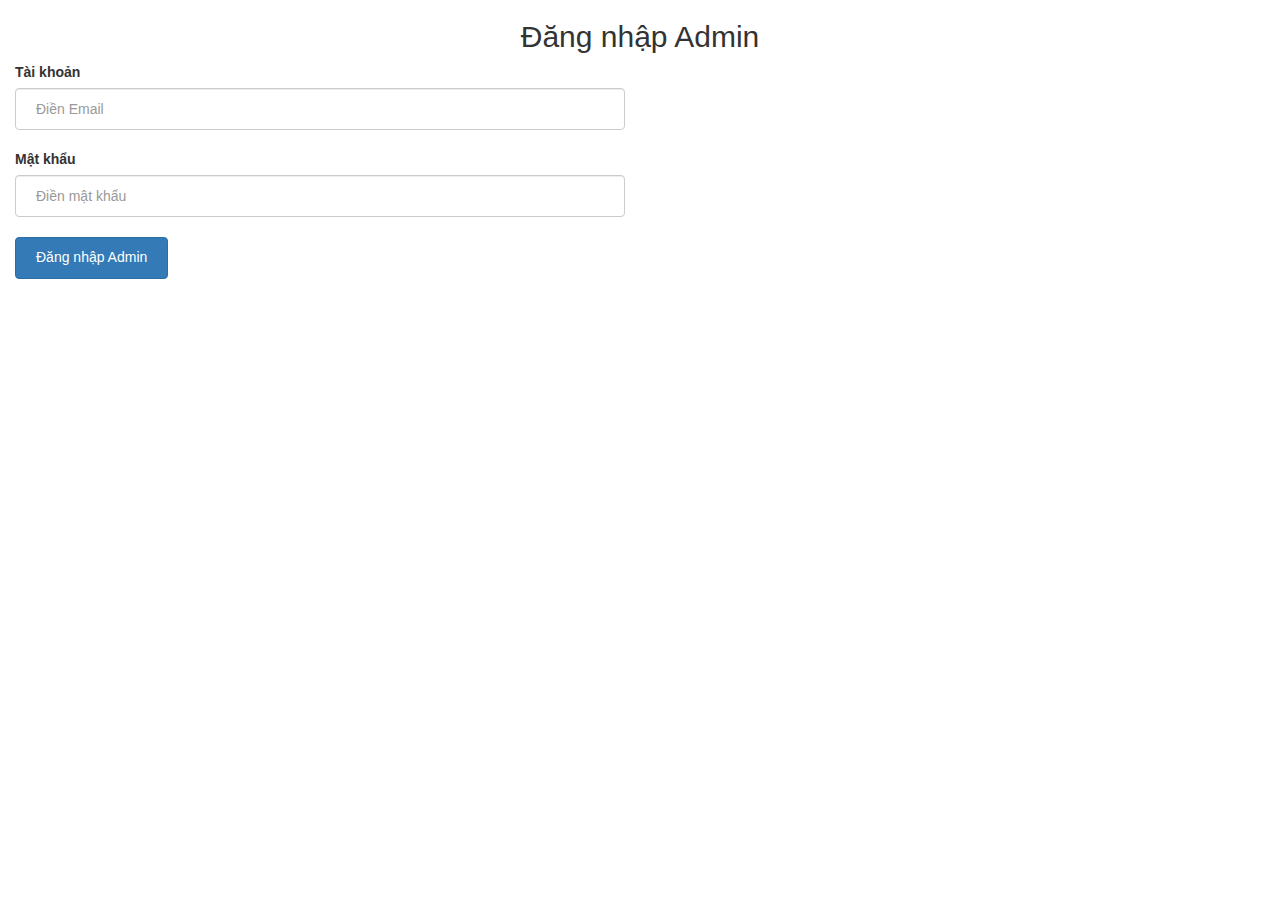
<file: admin/index.html>
<!DOCTYPE html>
<html lang="en">
<head>
	<meta charset="UTF-8">
	<title>Đăng nhập Admin</title>
	<link href="../css/bootstrap.css" rel="stylesheet" type="text/css" media="all" />
</head>
<body>
	<h2 align="center">Đăng nhập Admin</h2>
	<div class="col-md-6">
	<div class="form-group">
		<form action="" method="POST">
		<label>Tài khoản</label>
		<input type="text" name="taikhoan" placeholder="Điền Email" class="form-control"><br>
		<label>Mật khẩu</label>
		<input type="password" name="matkhau" placeholder="Điền mật khẩu" class="form-control"><br>
		<input type="submit" name="dangnhap" class="btn btn-primary" value="Đăng nhập Admin">
		</form>
	</div>
	</div>
</body>
</html>
</file>
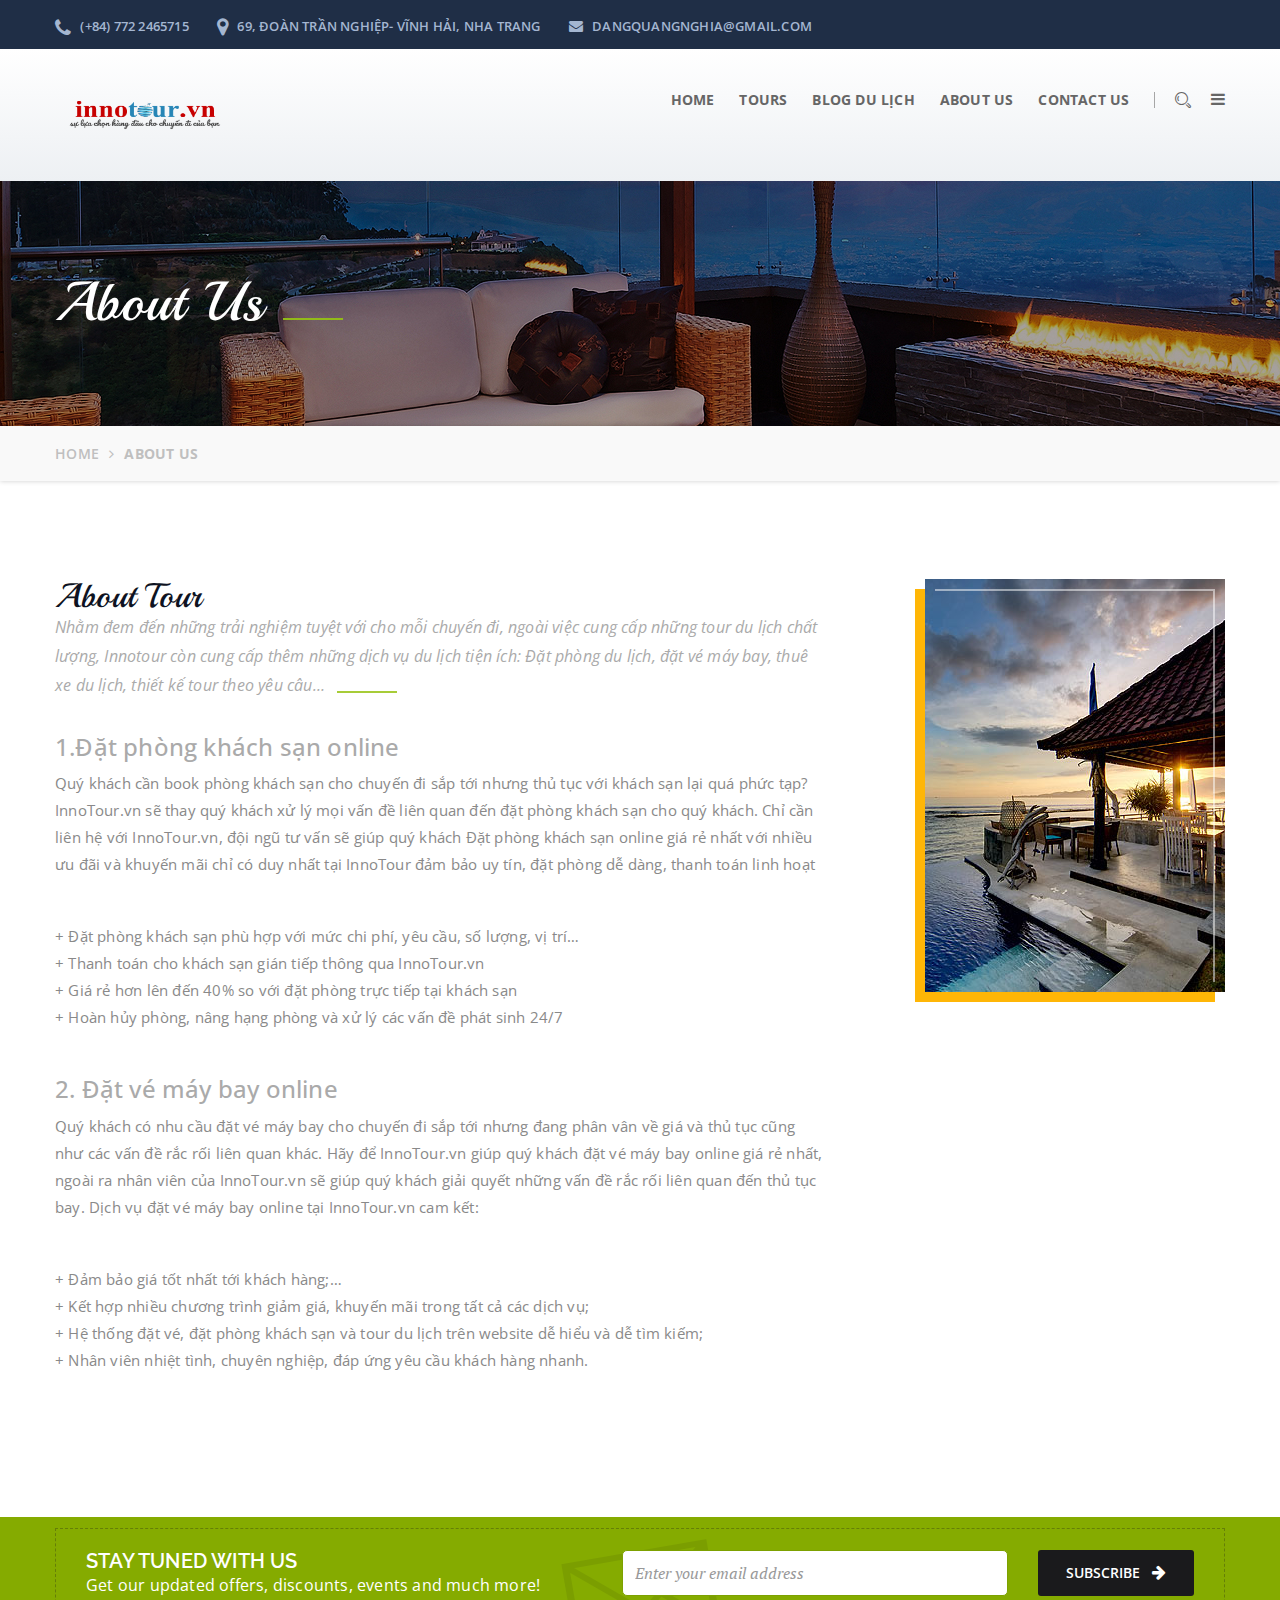
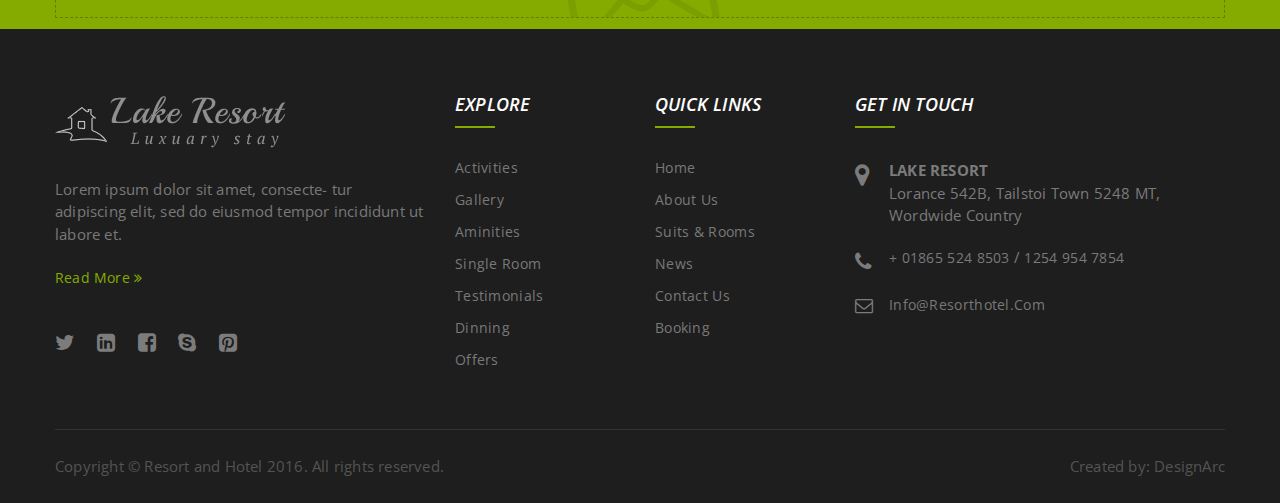
<file: aboutus.html>
﻿<!DOCTYPE html>
<html>
  <head>
    <meta charset="UTF-8">
     <title>Quản lí Tour Du lịch || Innotour.vn</title>
    <!-- reponsive meta-->
    <meta name="viewport" content="width=device-width, initial-scale=1">
    <!-- Bootstrap-->
    <link href="css\bootstrap.min.css" rel="stylesheet">
    <link href="css\font-awesome.min.css" rel="stylesheet">
    <!-- strock gap icons-->
    <link rel="stylesheet" href="vendors\Stroke-Gap-Icons-Webfont\style.css">
    <link rel="stylesheet" href="css\animate.min.css">
    <!-- owl-carousel-->
    <link rel="stylesheet" href="vendors\owlcarousel\owl.carousel.css">
    <link rel="stylesheet" href="vendors\imagelightbox\imagelightbox.min.css">
    <link rel="stylesheet" href="vendors\jquery-ui-1.11.4\jquery-ui.min.css">
    <!-- Main Css-->
    <link rel="stylesheet" href="css\style.css">
    <link rel="stylesheet" href="css\responsive.css">
    <link rel="icon" type="image/png" sizes="16x16" href="favicon\favicon-16x16.png">
    <!--if IE-->
    <link rel="stylesheet" type="text/css" href="css\all-ie-only.css">
    <!-- HTML5 shim and Respond.js for IE8 support of HTML5 elements and media queries-->
    <!-- WARNING: Respond.js doesn't work if you view the page via file://-->
    <!--if lt IE 9
    script(src='https://oss.maxcdn.com/html5shiv/3.7.2/html5shiv.min.js')
    script(src='https://oss.maxcdn.com/respond/1.4.2/respond.min.js')
    
    -->
  </head>
  <body>
    <!-- .hidden-bar-->
     <section class="top-bar dhomev">
      <div class="container">
        <div class="pull-left left-infos contact-infos">
          <ul class="list-inline">
            <li><a href="#"><i class="fa fa-phone"></i> (+84) 772 2465715</a></li>
            
            <li><a href="#"><i class="fa fa-map-marker"></i> 69, Đoàn Trần Nghiệp- Vĩnh Hải, Nha Trang</a></li>
           
            <li><a href="#"><i class="fa fa-envelope"></i> dangquangnghia@gmail.com</a></li>
          </ul>
        </div>
      
     
      </div>
      
    </section>
    <!-- /.top-bar-->
    <nav id="main-navigation-wrapper" class="navbar navbar-default _fixed-header _light-header stricky">
      <div class="container">
        <div class="navbar-header">
          <button type="button" data-toggle="collapse" data-target="#main-navigation" aria-expanded="false" class="navbar-toggle collapsed"><span class="sr-only">Toggle navigation</span><span class="icon-bar"></span><span class="icon-bar"></span><span class="icon-bar"></span></button><a href="index.html" class="navbar-brand"><img height="80px" width="180px" alt="Awesome  Image" src="images\header\logo3.png"></a>
        </div>
        <div id="main-navigation" class="collapse navbar-collapse">
          <ul class="nav navbar-nav">
            <li><a href="index.html"  role="button" aria-haspopup="true" aria-expanded="false" >Home</a>
            </li>
            <li><a href="#" data-toggle="dropdown" role="button" aria-haspopup="true" aria-expanded="false" class="dropdown-toggle">Tours <span class="glyphicon glyphicon-chevron-down"></span></a>
              <ul class="dropdown-submenu dropdown-menu">
                <li><a href="tourtrongnuoc.html">Tours trong nước</a></li>
                <li><a href="tourngoainuoc.html">Tours ngoài nước</a></li>
              </ul>
            </li>
            <li><a href="#" data-toggle="dropdown" role="button" aria-haspopup="true" aria-expanded="false" class="dropdown-toggle">Blog Du lịch <span class="glyphicon glyphicon-chevron-down"></span></a>
            </li>
            <li><a href="aboutus.html">About Us</a></li>
            <li><a href="contact.html" role="button" aria-haspopup="true" aria-expanded="false" >Contact us</a>
            </li>
          </ul>
          <ul class="nav navbar-nav right-side-nav">
            <li class="dropdown"><a href="#"><span class="phone-only">Search</span><i class="icon icon-Search"></i></a>
              <ul class="dropdown-submenu has-search-form align-right">
                <li>
                  <form action="#" class="navbar-form">
                    <input type="text" placeholder="Enter Your Keyword">
                    <button type="submit"><i class="icon icon-Search"></i></button>
                  </form>
                  <!-- /.navbar-form-->
                </li>
              </ul>
            </li>
            <li><a role="button" data-toggle="collapse" href="#sidebarCollapse" aria-expanded="false" aria-controls="sidebarCollapse"><span class="phone-only">Side Menu</span><i class="fa fa-bars"></i></a></li>
          </ul>
          <!-- /.nav navbar-right-->
          <form action="#" class="nav-search-form row">
            <div class="input-group">
              <input type="search" placeholder="Type here for search" class="form-control"><span class="input-group-addon">
                <button type="submit"><i class="icon icon-Search"></i></button></span>
            </div>
          </form>
        </div>
      </div>
    </nav>
    <!-- Header  Slider style-->
    <!-- Header  Inner style-->
    <section class="row final-inner-header">
      <div class="container">
        <h2 class="this-title">About Us</h2>
      </div>
    </section>
    <section class="row final-breadcrumb">
      <div class="container">
        <ol class="breadcrumb">
          <li><a href="index.html">Home</a></li>
          <li class="active">About us</li>
        </ol>
      </div>
    </section>
    <!-- Header  Slider style-->
    <!-- About Resort style-->
    <section class="container clearfix common-pad about-info-box">
      <div class="row">
        <div class="col-lg-8 col-md-8 col-sm-8 col-xs-12">
          <div class="sec-header3">
            <h2>About Tour</h2>
            <h3>Nhằm đem đến những trải nghiệm tuyệt với cho mỗi chuyến đi, ngoài việc cung cấp những tour du lịch chất lượng, Innotour còn cung cấp thêm những dịch vụ du lịch tiện ích: Đặt phòng du lịch, đặt vé máy bay, thuê xe du lịch, thiết kế tour theo yêu câu…</h3>
          </div>
            <h3>1.Đặt phòng khách sạn online</h3>
            <p>Quý khách cần book phòng khách sạn cho chuyến đi sắp tới nhưng thủ tục với khách sạn lại quá phức tạp?

              InnoTour.vn sẽ thay quý khách xử lý mọi vấn đề liên quan đến đặt phòng khách sạn cho quý khách. Chỉ cần liên hệ với InnoTour.vn, đội ngũ tư vấn sẽ giúp quý khách

              Đặt phòng khách sạn online giá rẻ nhất với nhiều ưu đãi và khuyến mãi chỉ có duy nhất tại InnoTour đảm bảo uy tín, đặt phòng dễ dàng, thanh toán linh hoạt</p>
             
              <p>+ Đặt phòng khách sạn phù hợp với mức chi phí, yêu cầu, số lượng, vị trí…<br>
              + Thanh toán cho khách sạn gián tiếp thông qua InnoTour.vn<br>
              + Giá rẻ hơn lên đến 40% so với đặt phòng trực tiếp tại khách sạn<br>
              + Hoàn hủy phòng, nâng hạng phòng và xử lý các vấn đề phát sinh 24/7</p>

              <h3>2. Đặt vé máy bay online</h3>
            <p>Quý khách có nhu cầu đặt vé máy bay cho chuyến đi sắp tới nhưng đang phân vân về giá và thủ tục cũng như các vấn đề rắc rối liên quan khác. Hãy để InnoTour.vn giúp quý khách đặt vé máy bay online giá rẻ nhất, ngoài ra nhân viên của InnoTour.vn sẽ giúp quý khách giải quyết những vấn đề rắc rối liên quan đến thủ tục bay. Dịch vụ đặt vé máy bay online tại InnoTour.vn cam kết:</p>
             
              <p>+ Đảm bảo giá tốt nhất tới khách hàng;…<br>
              + Kết hợp nhiều chương trình giảm giá, khuyến mãi trong tất cả các dịch vụ;<br>
              + Hệ thống đặt vé, đặt phòng khách sạn và tour du lịch trên website dễ hiểu và dễ tìm kiếm;<br>
              + Nhân viên nhiệt tình, chuyên nghiệp, đáp ứng yêu cầu khách hàng nhanh.</p>
        </div>
        <div class="col-sm-4 hidden-xs">
          <div class="img-cap-effect">
            <div class="img-box"><img src="images\about\1.jpg" alt="">
              <div class="img-caption"></div>
            </div>
          </div>
        </div>
      </div>
    </section>
    <!-- About Resort style-->
    <!-- Our Resort Values style-->
    
    
    
    <!-- Welcome banner  style-->
    <div class="nasir-subscribe-form-row row">
      <div class="container">
        <div class="row this-dashed">
          <div class="this-texts">
            <h2>STAY TUNED WITH US</h2>
            <h3>Get our updated offers, discounts, events and much more!</h3>
          </div>
          <form action="#" method="post" class="this-form input-group">
            <input type="email" placeholder="Enter your email address" class="form-control"><span class="input-group-addon">
              <button type="submit" class="res-btn">subscribe<i class="fa fa-arrow-right"></i></button></span>
          </form>
        </div>
      </div>
    </div>
    <!-- Welcome banner  style-->
    <!-- footer  style-->
    <footer>
      <section class="clearfix footer-wrapper">
        <section class="container clearfix footer-pad">
          <div class="widget about-us-widget col-md-4 col-sm-6"><a href="index.html"><img src="images\footer\logo.png" alt="" class="img-responsive"></a>
            <p>Lorem ipsum dolor sit amet, consecte- tur adipiscing elit, sed do eiusmod tempor incididunt ut labore et.</p><a href="aboutus.html">Read More <i class="fa fa-angle-double-right"></i></a>
            <ul class="nav">
              <li><a href="#"><i class="fa fa-twitter"></i></a></li>
              <li><a href="#"><i class="fa fa-linkedin-square"></i></a></li>
              <li><a href="#"><i class="fa fa-facebook-square"></i></a></li>
              <li><a href="#"><i class="fa fa-skype"></i></a></li>
              <li><a href="#"><i class="fa fa-pinterest-square"></i></a></li>
            </ul>
          </div>
          <div class="widget widget-links col-md-2 col-sm-6">
            <h4 class="widget_title">Explore</h4>
            <div class="widget-contact-list">
              <ul>
                <li><a href="activities.html">Activities</a></li>
                <li><a href="gallery1.html">Gallery</a></li>
                <li><a href="aminities.html">Aminities</a></li>
                <li><a href="single-room.html">Single Room</a></li>
                <li><a href="testimonials.html">Testimonials</a></li>
                <li><a href="our-restaurant.html">Dinning</a></li>
                <li><a href="offers.html">offers</a></li>
              </ul>
            </div>
          </div>
          <div class="widget widget-links col-md-2 col-sm-6">
            <h4 class="widget_title">Quick Links</h4>
            <div class="widget-contact-list">
              <ul>
                <li><a href="index.html">Home</a></li>
                <li><a href="aboutus.html">About Us</a></li>
                <li><a href="suite-room.html">suits & Rooms</a></li>
                <li><a href="news-left.html">News</a></li>
                <li><a href="contact.html">Contact Us</a></li>
                <li><a href="booking.html">Booking</a></li>
              </ul>
            </div>
          </div>
          <div class="widget get-in-touch col-md-4 col-sm-6">
            <h4 class="widget_title">Get In Touch</h4>
            <div class="widget-contact-list">
              <ul>
                <li><i class="fa fa-map-marker"></i>
                  <div class="fleft location_address"><b>Lake Resort</b><br>Lorance 542B, Tailstoi Town 5248 MT, Wordwide Country</div>
                </li>
                <li><i class="fa fa-phone"></i>
                  <div class="fleft contact_no"><a href="tel:+018655248503">+ 01865 524 8503</a>  /  <a href="tel:+12549547854">1254 954 7854</a></div>
                </li>
                <li><i class="fa fa-envelope-o"></i>
                  <div class="fleft contact_mail"><a href="mailto:info@resorthotel.com">info@resorthotel.com</a></div>
                </li>
              </ul>
            </div>
          </div>
        </section>
      </section>
      <section class="container clearfix footer-b-pad">
        <div class="footer-copy">
          <div class="pull-left fo-txt">
            <p>Copyright © Resort and Hotel 2016. All rights reserved. </p>
          </div>
          <div class="pull-right fo-txt">
            <p>Created by: <a href="http://themeforest.net/user/designarc">DesignArc</a></p>
          </div>
        </div>
      </section>
    </footer>
    <!-- footer  style-->
    <script src="js\jquery-2.2.4.min.js"></script>
    <script src="js\bootstrap.min.js"></script>
    <script type="text/javascript" src="js\jquery.bxslider.js"></script>
    <!-- owl carousel-->
    <script src="vendors\owlcarousel\owl.carousel.min.js"></script>
    <script src="js\jquery.easing.min.js"></script>
    <script src="js\jquery.mCustomScrollbar.concat.min.js"></script>
    <script src="js\zebra_datepicker.js"></script>
    <!-- jQuery ui js-->
    <script src="js\jquery.mixitup.min.js"></script>
    <script src="js\jquery.fancybox.pack.js"></script>
    <script src="js\validate.js"></script>
    <script src="js\custom.js"></script>
  </body>
</html>
</file>
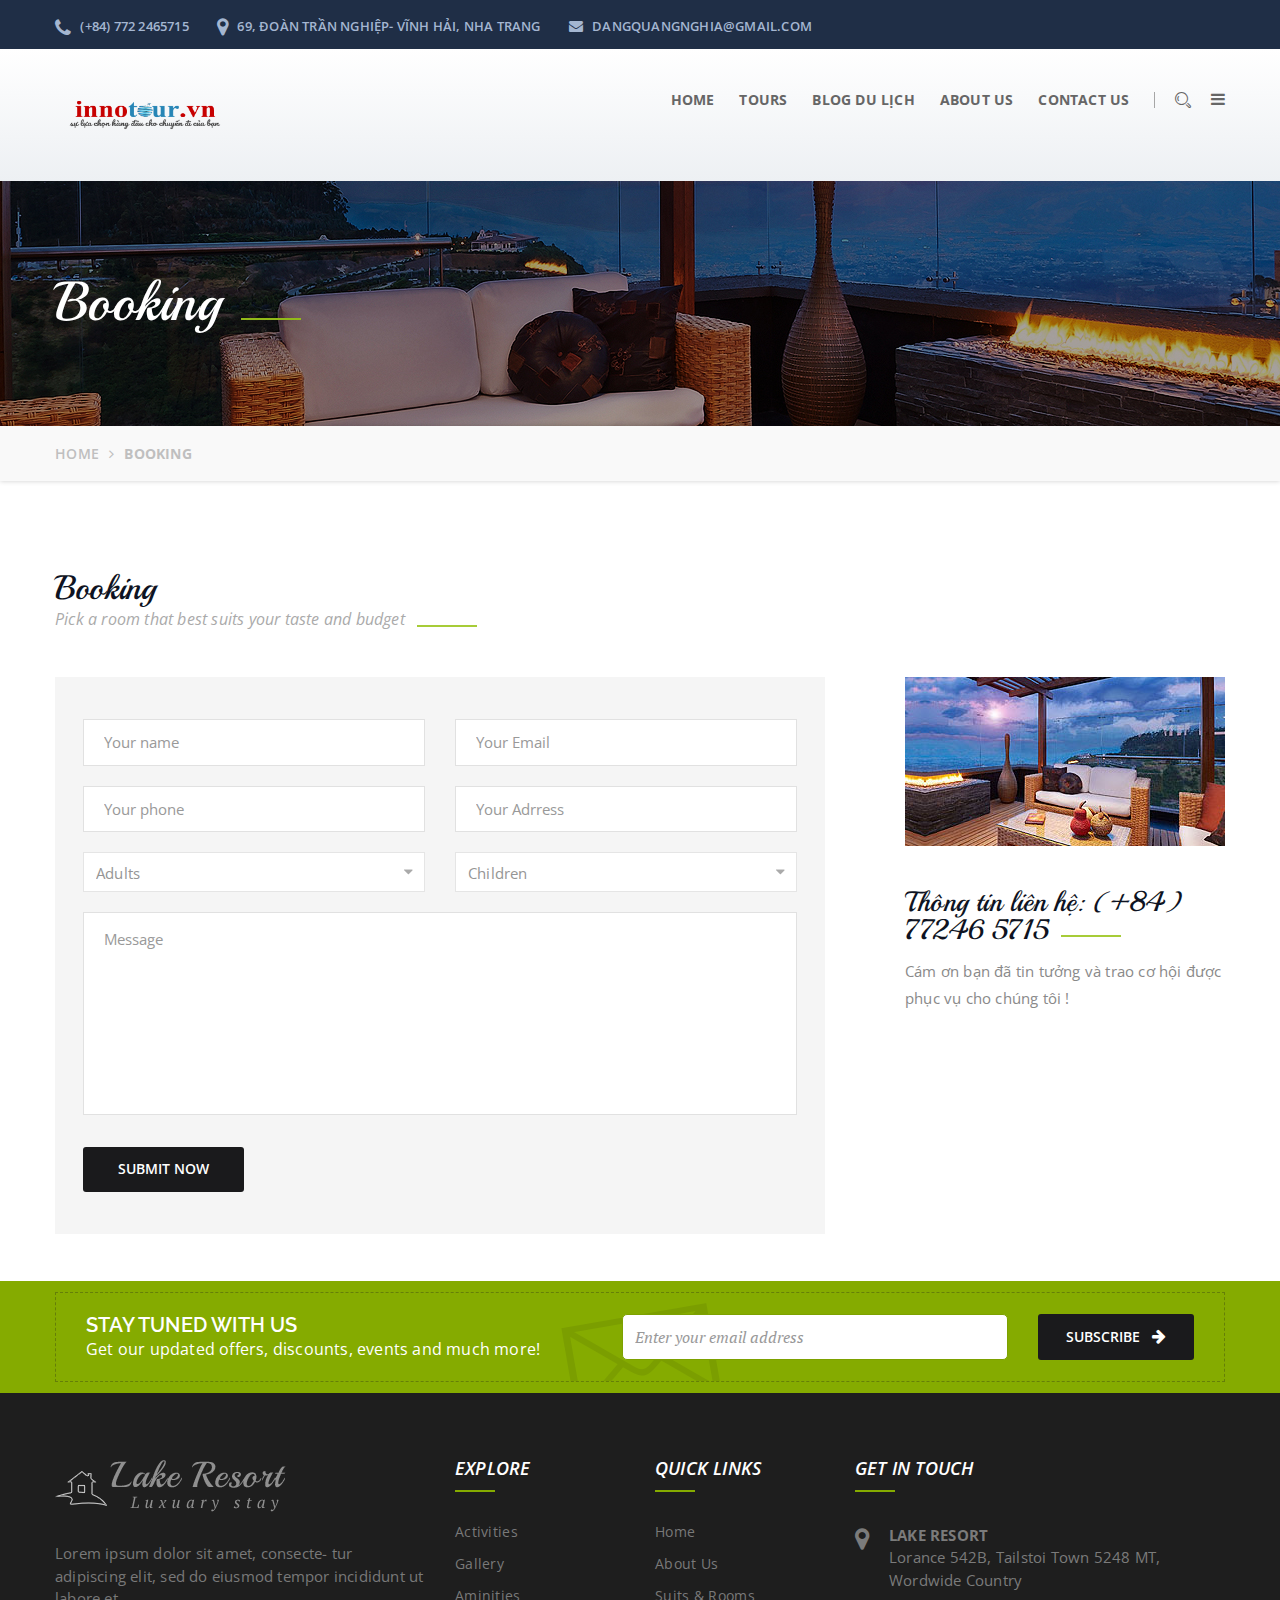
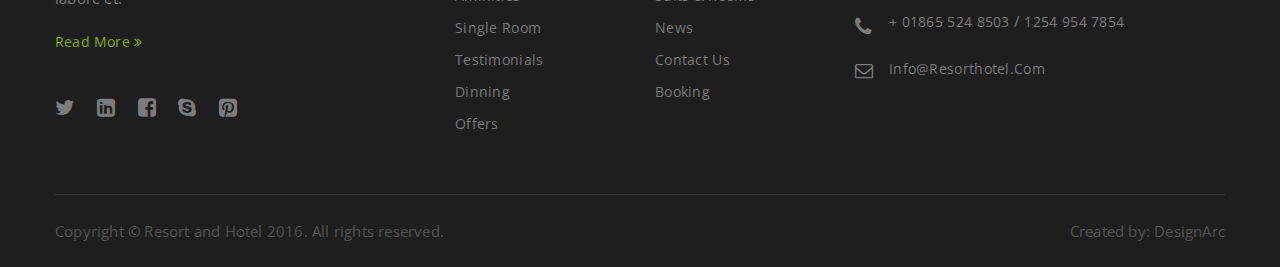
<file: booking.html>
﻿<!DOCTYPE html>
<html>
  <head>
    <meta charset="UTF-8">
     <title>Quản lí Tour Du lịch || Innotour.vn</title>
    <!-- reponsive meta-->
    <meta name="viewport" content="width=device-width, initial-scale=1">
    <!-- Bootstrap-->
    <link href="css\bootstrap.min.css" rel="stylesheet">
    <link href="css\font-awesome.min.css" rel="stylesheet">
    <!-- strock gap icons-->
    <link rel="stylesheet" href="vendors\Stroke-Gap-Icons-Webfont\style.css">
    <link rel="stylesheet" href="css\animate.min.css">
    <!-- owl-carousel-->
    <link rel="stylesheet" href="vendors\owlcarousel\owl.carousel.css">
    <link rel="stylesheet" href="vendors\imagelightbox\imagelightbox.min.css">
    <link rel="stylesheet" href="vendors\jquery-ui-1.11.4\jquery-ui.min.css">
    <!-- Main Css-->
    <link rel="stylesheet" href="css\style.css">
    <link rel="stylesheet" href="css\responsive.css">
    <link rel="icon" type="image/png" sizes="16x16" href="favicon\favicon-16x16.png">
    <!--if IE-->
    <link rel="stylesheet" type="text/css" href="css\all-ie-only.css">
    <!-- HTML5 shim and Respond.js for IE8 support of HTML5 elements and media queries-->
    <!-- WARNING: Respond.js doesn't work if you view the page via file://-->
    <!--if lt IE 9
    script(src='https://oss.maxcdn.com/html5shiv/3.7.2/html5shiv.min.js')
    script(src='https://oss.maxcdn.com/respond/1.4.2/respond.min.js')
    
    -->
  </head>
  <body>
    <!-- .hidden-bar-->
    <section class="top-bar dhomev">
      <div class="container">
        <div class="pull-left left-infos contact-infos">
          <ul class="list-inline">
            <li><a href="#"><i class="fa fa-phone"></i> (+84) 772 2465715</a></li>
            
            <li><a href="#"><i class="fa fa-map-marker"></i> 69, Đoàn Trần Nghiệp- Vĩnh Hải, Nha Trang</a></li>
           
            <li><a href="#"><i class="fa fa-envelope"></i> dangquangnghia@gmail.com</a></li>
          </ul>
        </div>
      
     
      </div>
      
    </section>
    <!-- /.top-bar-->
    <nav id="main-navigation-wrapper" class="navbar navbar-default _fixed-header _light-header stricky">
      <div class="container">
        <div class="navbar-header">
          <button type="button" data-toggle="collapse" data-target="#main-navigation" aria-expanded="false" class="navbar-toggle collapsed"><span class="sr-only">Toggle navigation</span><span class="icon-bar"></span><span class="icon-bar"></span><span class="icon-bar"></span></button><a href="index.html" class="navbar-brand"><img height="80px" width="180px" alt="Awesome  Image" src="images\header\logo3.png"></a>
        </div>
        <div id="main-navigation" class="collapse navbar-collapse">
          <ul class="nav navbar-nav">
            <li><a href="index.html"  role="button" aria-haspopup="true" aria-expanded="false" >Home</a>
            </li>
            <li><a href="#" data-toggle="dropdown" role="button" aria-haspopup="true" aria-expanded="false" class="dropdown-toggle">Tours <span class="glyphicon glyphicon-chevron-down"></span></a>
              <ul class="dropdown-submenu dropdown-menu">
                <li><a href="tourtrongnuoc.html">Tours trong nước</a></li>
                <li><a href="tourngoainuoc.html">Tours ngoài nước</a></li>
              </ul>
            </li>
            <li><a href="#" data-toggle="dropdown" role="button" aria-haspopup="true" aria-expanded="false" class="dropdown-toggle">Blog Du lịch <span class="glyphicon glyphicon-chevron-down"></span></a>
            </li>
            <li><a href="aboutus.html">About Us</a></li>
            <li><a href="contact.html" role="button" aria-haspopup="true" aria-expanded="false" >Contact us</a>
            </li>
          </ul>
          <ul class="nav navbar-nav right-side-nav">
            <li class="dropdown"><a href="#"><span class="phone-only">Search</span><i class="icon icon-Search"></i></a>
              <ul class="dropdown-submenu has-search-form align-right">
                <li>
                  <form action="#" class="navbar-form">
                    <input type="text" placeholder="Enter Your Keyword">
                    <button type="submit"><i class="icon icon-Search"></i></button>
                  </form>
                  <!-- /.navbar-form-->
                </li>
              </ul>
            </li>
            <li><a role="button" data-toggle="collapse" href="#sidebarCollapse" aria-expanded="false" aria-controls="sidebarCollapse"><span class="phone-only">Side Menu</span><i class="fa fa-bars"></i></a></li>
          </ul>
          <!-- /.nav navbar-right-->
          <form action="#" class="nav-search-form row">
            <div class="input-group">
              <input type="search" placeholder="Type here for search" class="form-control"><span class="input-group-addon">
                <button type="submit"><i class="icon icon-Search"></i></button></span>
            </div>
          </form>
        </div>
      </div>
    </nav>
    <!-- Header  Slider style-->
    <!-- Header  Inner style-->
    <section class="row final-inner-header">
      <div class="container">
        <h2 class="this-title">Booking</h2>
      </div>
    </section>
    <section class="row final-breadcrumb">
      <div class="container">
        <ol class="breadcrumb">
          <li><a href="index.html">Home</a></li>
          <li class="active">Booking</li>
        </ol>
      </div>
    </section>
    <!-- Header  Slider style-->
    <!-- Booking style-->
    <section class="container clearfix common-pad-inner booknow">
      <div class="sec-header">
        <h2>Booking</h2>
        <h3>Pick a room that best suits your taste and budget</h3>
      </div>
      <div class="row">
        <div class="col-lg-8 col-md-8 col-sm-8 col-xs-12 pull-left">
          <div class="book-left-content input_form">
            <form id="contactBooking" action="contact_process.php" method="post">
              <div class="row">
                <div class="col-lg-6 col-md-6 col-sm-12 m0 col-xs-12">
                  <input id="name" type="text" name="name" placeholder="Your name" class="form-control">
                </div>
                <div class="col-lg-6 col-md-6 col-sm-12 m0 col-xs-12">
                  <input id="email" type="email" name="email" placeholder="Your Email" class="form-control">
                </div>
              </div>
              <div class="row">
                <div class="col-lg-6 col-md-6 col-sm-12 m0 col-xs-12">
                  <input id="name" type="text" name="name" placeholder="Your phone" class="form-control">
                </div>
                <div class="col-lg-6 col-md-6 col-sm-12 m0 col-xs-12">
                  <input id="email" type="email" name="email" placeholder="Your Adrress" class="form-control">
                </div>
              </div>
              <div class="row">
                <div class="col-lg-6 col-md-6 col-sm-12 m0 col-xs-12">
                  <div class="select-box">
                    <select name="chooseAdults" class="select-menu">
                      <option value="default">Adults</option>
                      <option value="1">1</option>
                      <option value="2">2</option>
                      <option value="3">3</option>
                      <option value="4">4</option>
                    </select>
                  </div>
                </div>
                <div class="col-lg-6 col-md-6 col-sm-12 m0 col-xs-12">
                  <div class="select-box">
                    <select name="chooseChildren" class="select-menu">
                      <option value="default">Children</option>
                      <option value="1">1</option>
                      <option value="2">2</option>
                      <option value="3">3</option>
                      <option value="4">4</option>
                    </select>
                  </div>
                </div>
              </div>
              <div class="row">
                <div class="col-lg-12 col-md-12 col-sm-12 col-xs-12">
                  <textarea id="message" rows="6" name="message" placeholder="Message" class="form-control"></textarea>
                </div>
              </div>
              <div class="row">
                <div class="col-lg-12 col-md-12 col-sm-12 col-xs-12">
                  <button type="submit" class="res-btn">Submit Now</button>
                </div>
              </div>
            </form>
          </div>
        </div>
        <div class="col-sm-4 pull-right">
          <div class="book-right"><span><img src="images\booking\1.jpg" alt=""></span>
            <h2>Thông tin liên hệ: (+84) 77246 5715</h2>
            <p>Cám ơn bạn đã tin tưởng và trao cơ hội được phục vụ cho chúng tôi !</p>
          </div>
        </div>
      </div>
    </section>
    <!-- Booking style-->
    <!-- Welcome banner  style-->
    <div class="nasir-subscribe-form-row row">
      <div class="container">
        <div class="row this-dashed">
          <div class="this-texts">
            <h2>STAY TUNED WITH US</h2>
            <h3>Get our updated offers, discounts, events and much more!</h3>
          </div>
          <form action="#" method="post" class="this-form input-group">
            <input type="email" placeholder="Enter your email address" class="form-control"><span class="input-group-addon">
              <button type="submit" class="res-btn">subscribe<i class="fa fa-arrow-right"></i></button></span>
          </form>
        </div>
      </div>
    </div>
    <!-- Welcome banner  style-->
    <!-- footer  style-->
    <footer>
      <section class="clearfix footer-wrapper">
        <section class="container clearfix footer-pad">
          <div class="widget about-us-widget col-md-4 col-sm-6"><a href="index.html"><img src="images\footer\logo.png" alt="" class="img-responsive"></a>
            <p>Lorem ipsum dolor sit amet, consecte- tur adipiscing elit, sed do eiusmod tempor incididunt ut labore et.</p><a href="aboutus.html">Read More <i class="fa fa-angle-double-right"></i></a>
            <ul class="nav">
              <li><a href="#"><i class="fa fa-twitter"></i></a></li>
              <li><a href="#"><i class="fa fa-linkedin-square"></i></a></li>
              <li><a href="#"><i class="fa fa-facebook-square"></i></a></li>
              <li><a href="#"><i class="fa fa-skype"></i></a></li>
              <li><a href="#"><i class="fa fa-pinterest-square"></i></a></li>
            </ul>
          </div>
          <div class="widget widget-links col-md-2 col-sm-6">
            <h4 class="widget_title">Explore</h4>
            <div class="widget-contact-list">
              <ul>
                <li><a href="activities.html">Activities</a></li>
                <li><a href="gallery1.html">Gallery</a></li>
                <li><a href="aminities.html">Aminities</a></li>
                <li><a href="single-room.html">Single Room</a></li>
                <li><a href="testimonials.html">Testimonials</a></li>
                <li><a href="our-restaurant.html">Dinning</a></li>
                <li><a href="offers.html">offers</a></li>
              </ul>
            </div>
          </div>
          <div class="widget widget-links col-md-2 col-sm-6">
            <h4 class="widget_title">Quick Links</h4>
            <div class="widget-contact-list">
              <ul>
                <li><a href="index.html">Home</a></li>
                <li><a href="aboutus.html">About Us</a></li>
                <li><a href="suite-room.html">suits & Rooms</a></li>
                <li><a href="news-left.html">News</a></li>
                <li><a href="contact.html">Contact Us</a></li>
                <li><a href="booking.html">Booking</a></li>
              </ul>
            </div>
          </div>
          <div class="widget get-in-touch col-md-4 col-sm-6">
            <h4 class="widget_title">Get In Touch</h4>
            <div class="widget-contact-list">
              <ul>
                <li><i class="fa fa-map-marker"></i>
                  <div class="fleft location_address"><b>Lake Resort</b><br>Lorance 542B, Tailstoi Town 5248 MT, Wordwide Country</div>
                </li>
                <li><i class="fa fa-phone"></i>
                  <div class="fleft contact_no"><a href="tel:+018655248503">+ 01865 524 8503</a>  /  <a href="tel:+12549547854">1254 954 7854</a></div>
                </li>
                <li><i class="fa fa-envelope-o"></i>
                  <div class="fleft contact_mail"><a href="mailto:info@resorthotel.com">info@resorthotel.com</a></div>
                </li>
              </ul>
            </div>
          </div>
        </section>
      </section>
      <section class="container clearfix footer-b-pad">
        <div class="footer-copy">
          <div class="pull-left fo-txt">
            <p>Copyright © Resort and Hotel 2016. All rights reserved. </p>
          </div>
          <div class="pull-right fo-txt">
            <p>Created by: <a href="http://themeforest.net/user/designarc">DesignArc</a></p>
          </div>
        </div>
      </section>
    </footer>
    <!-- footer  style-->
    <script src="js\jquery-2.2.4.min.js"></script>
    <script src="js\bootstrap.min.js"></script>
    <script type="text/javascript" src="js\jquery.bxslider.js"></script>
    <!-- owl carousel-->
    <script src="vendors\owlcarousel\owl.carousel.min.js"></script>
    <script src="js\jquery.easing.min.js"></script>
    <script src="js\jquery.mCustomScrollbar.concat.min.js"></script>
    <script src="js\zebra_datepicker.js"></script>
    <script src="js\jquery.form.js"></script>
    <script src="js\jquery.validate.min.js"></script>
    <script src="js\contact.js"></script>
    <script src="js\email.js"></script>
    <script src="js\jquery.fancybox.pack.js"></script>
    <script src="vendors\jquery-ui-1.11.4\jquery-ui.min.js"></script>
    <script src="js\custom.js"></script>
  </body>
</html>
</file>
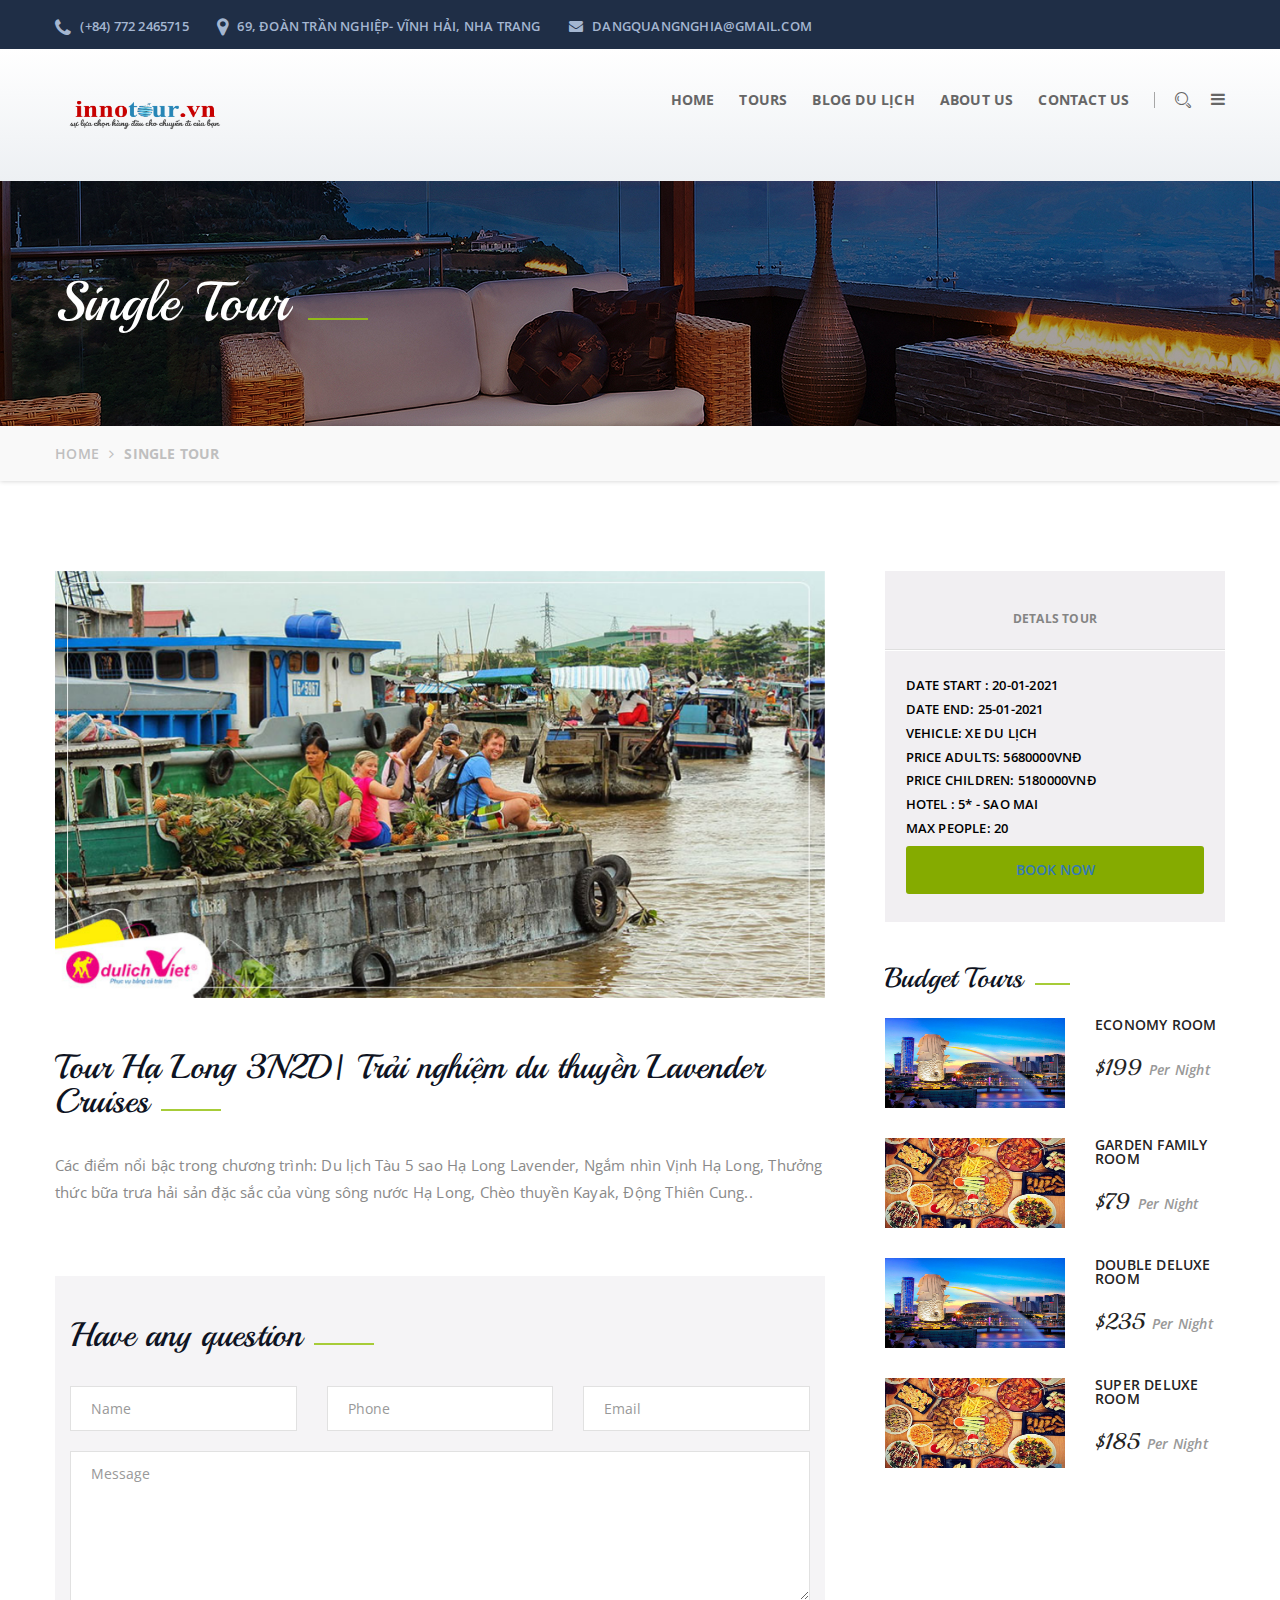
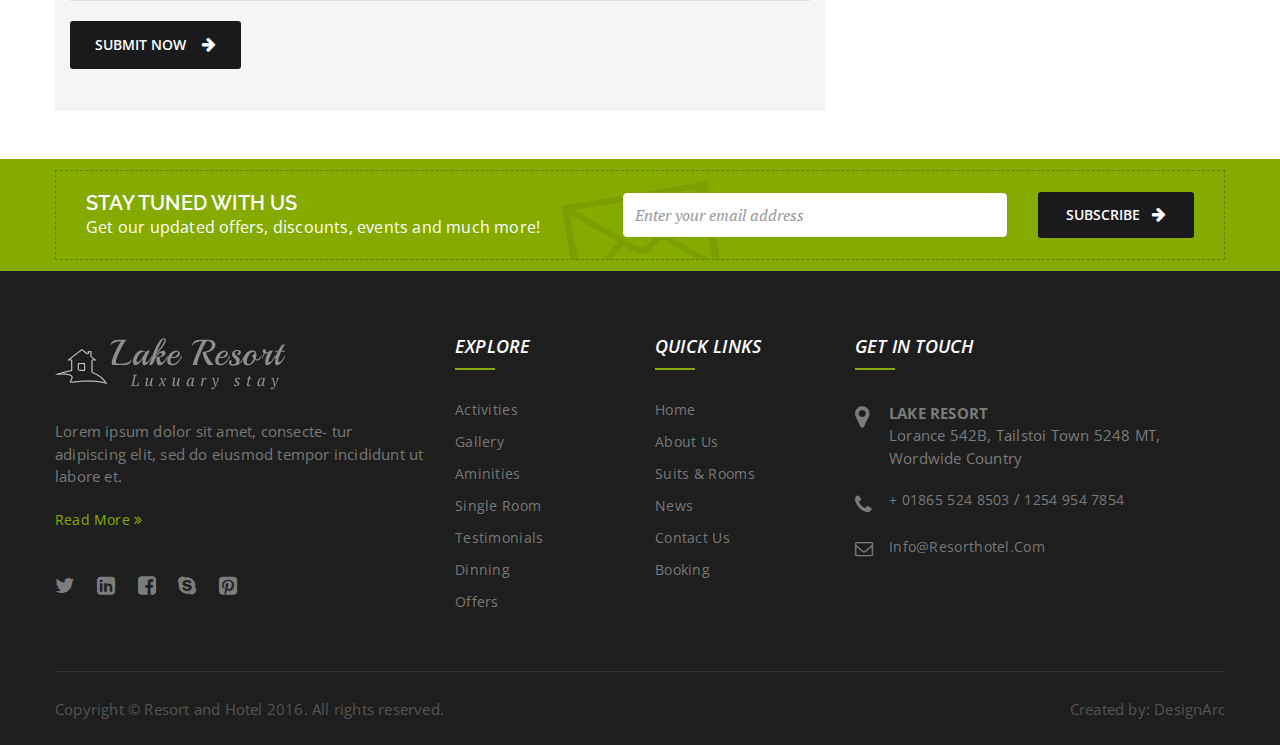
<file: single-room.html>
﻿<!DOCTYPE html>
<html>
  <head>
    <meta charset="UTF-8">
     <title>Quản lí Tour Du lịch || Innotour.vn</title>
    <!-- reponsive meta-->
    <meta name="viewport" content="width=device-width, initial-scale=1">
    <!-- Bootstrap-->
    <link href="css\bootstrap.min.css" rel="stylesheet">
    <link href="css\font-awesome.min.css" rel="stylesheet">
    <!-- strock gap icons-->
    <link rel="stylesheet" href="vendors\Stroke-Gap-Icons-Webfont\style.css">
    <link rel="stylesheet" href="css\animate.min.css">
    <!-- owl-carousel-->
    <link rel="stylesheet" href="vendors\owlcarousel\owl.carousel.css">
    <link rel="stylesheet" href="vendors\imagelightbox\imagelightbox.min.css">
    <link rel="stylesheet" href="vendors\jquery-ui-1.11.4\jquery-ui.min.css">
    <!-- Main Css-->
    <link rel="stylesheet" href="css\style.css">
    <link rel="stylesheet" href="css\responsive.css">
    <link rel="icon" type="image/png" sizes="16x16" href="favicon\favicon-16x16.png">
    <!--if IE-->
    <link rel="stylesheet" type="text/css" href="css\all-ie-only.css">
    <!-- HTML5 shim and Respond.js for IE8 support of HTML5 elements and media queries-->
    <!-- WARNING: Respond.js doesn't work if you view the page via file://-->
    <!--if lt IE 9
    script(src='https://oss.maxcdn.com/html5shiv/3.7.2/html5shiv.min.js')
    script(src='https://oss.maxcdn.com/respond/1.4.2/respond.min.js')
    
    -->
  </head>
  <body>
    
    <!-- .hidden-bar-->
    <section class="top-bar dhomev">
      <div class="container">
        <div class="pull-left left-infos contact-infos">
          <ul class="list-inline">
            <li><a href="#"><i class="fa fa-phone"></i> (+84) 772 2465715</a></li>
            
            <li><a href="#"><i class="fa fa-map-marker"></i> 69, Đoàn Trần Nghiệp- Vĩnh Hải, Nha Trang</a></li>
           
            <li><a href="#"><i class="fa fa-envelope"></i> dangquangnghia@gmail.com</a></li>
          </ul>
        </div>
      
     
      </div>
      
    </section>
    <!-- /.top-bar-->
    <nav id="main-navigation-wrapper" class="navbar navbar-default _fixed-header _light-header stricky">
      <div class="container">
        <div class="navbar-header">
          <button type="button" data-toggle="collapse" data-target="#main-navigation" aria-expanded="false" class="navbar-toggle collapsed"><span class="sr-only">Toggle navigation</span><span class="icon-bar"></span><span class="icon-bar"></span><span class="icon-bar"></span></button><a href="index.html" class="navbar-brand"><img height="80px" width="180px" alt="Awesome  Image" src="images\header\logo3.png"></a>
        </div>
        <div id="main-navigation" class="collapse navbar-collapse">
          <ul class="nav navbar-nav">
            <li><a href="index.html"  role="button" aria-haspopup="true" aria-expanded="false" >Home</a>
            </li>
            <li><a href="#" data-toggle="dropdown" role="button" aria-haspopup="true" aria-expanded="false" class="dropdown-toggle">Tours <span class="glyphicon glyphicon-chevron-down"></span></a>
              <ul class="dropdown-submenu dropdown-menu">
                <li><a href="tourtrongnuoc.html"Tours trong nước</a></li>
                <li><a href="tourngoainuoc.html">Tours ngoài nước</a></li>
              </ul>
            </li>
            <li><a href="#" data-toggle="dropdown" role="button" aria-haspopup="true" aria-expanded="false" class="dropdown-toggle">Blog Du lịch <span class="glyphicon glyphicon-chevron-down"></span></a>
            </li>
            <li><a href="aboutus.html">About Us</a></li>
            <li><a href="contact.html" role="button" aria-haspopup="true" aria-expanded="false" >Contact us</a>
            </li>
          </ul>
          <ul class="nav navbar-nav right-side-nav">
            <li class="dropdown"><a href="#"><span class="phone-only">Search</span><i class="icon icon-Search"></i></a>
              <ul class="dropdown-submenu has-search-form align-right">
                <li>
                  <form action="#" class="navbar-form">
                    <input type="text" placeholder="Enter Your Keyword">
                    <button type="submit"><i class="icon icon-Search"></i></button>
                  </form>
                  <!-- /.navbar-form-->
                </li>
              </ul>
            </li>
            <li><a role="button" data-toggle="collapse" href="#sidebarCollapse" aria-expanded="false" aria-controls="sidebarCollapse"><span class="phone-only">Side Menu</span><i class="fa fa-bars"></i></a></li>
          </ul>
          <!-- /.nav navbar-right-->
          <form action="#" class="nav-search-form row">
            <div class="input-group">
              <input type="search" placeholder="Type here for search" class="form-control"><span class="input-group-addon">
                <button type="submit"><i class="icon icon-Search"></i></button></span>
            </div>
          </form>
        </div>
      </div>
    </nav>
    <!-- Header  Slider style-->
    <!-- Header  Inner style-->
    <section class="row final-inner-header">
      <div class="container">
        <h2 class="this-title">Single Tour</h2>
      </div>
    </section>
    <section class="row final-breadcrumb">
      <div class="container">
        <ol class="breadcrumb">
          <li><a href="index.html">Home</a></li>
          <li class="active">Single Tour</li>
        </ol>
      </div>
    </section>
    <!-- Header  Slider style-->
    <!-- News style-->
    <section class="container clearfix common-pad-inner">
      <div class="row">
        <div class="col-md-4 col-md-push-8">
          <div class="single-sidebar-widget sroom-sidebar">
            <!-- Booking Form style-->
            <div class="book-r-form">
              <div class="room-price">
                <h6>Detals tour</h6>
              </div>
              <div class="book-form">
                <div class="col-md-12"><b>Date start : 20-01-2021</b>
                </div>
                <div class="col-md-12"><b>Date end: 25-01-2021</b>
                </div>
                <div class="col-md-12"><b>Vehicle: Xe du lịch</b>
                </div>
                <div class="col-md-12"><b>Price Adults: 5680000vnđ</b>
                </div>
                <div class="col-md-12"><b>Price Children: 5180000vnđ</b>
                </div>
                <div class="col-md-12"><b>Hotel : 5* - Sao Mai</b>
                </div>
                <div class="col-md-12"><b>Max people: 20</b>
                </div>
                <div class="col-md-12">
                  <div class="chk-button">
                    <button  type="submit" class="res-btn"><a href="booking.html">Book Now</a></button>
                  </div>
                </div>
              </div>
            </div>
            <!-- Booking Form style-->
            <!-- Budget Rooms style-->
            <div class="single-sidebar-widget-outer">
              <div class="sec-title">
                <h2>Budget Tours</h2>
              </div>
              <div class="popular-post">
                <ul>
                  <li class="img-cap-effect">
                    <div class="img-box"><a href="#"><img height="90px" width="180px" src="images\tour\1.jpg" alt=""></a></div>
                    <div class="content"><a href="#">
                        <h4>Economy room</h4></a>
                      <h6>$199 <span>Per Night</span></h6>
                    </div>
                  </li>
                  <li class="img-cap-effect">
                    <div class="img-box"><a href="news-details.html"><img height="90px" width="180px" src="images\tour\5.jpg" alt=""></a></div>
                    <div class="content"><a href="#">
                        <h4>Garden family room</h4></a>
                      <h6>$79 <span>Per Night</span></h6>
                    </div>
                  </li>
                  <li class="img-cap-effect">
                    <div class="img-box"><a href="news-details.html"><img height="90px" width="180px" src="images\tour\1.jpg" alt=""></a></div>
                    <div class="content"><a href="#">
                        <h4>double Deluxe room</h4></a>
                      <h6>$235 <span>Per Night</span></h6>
                    </div>
                  </li>
                  <li class="img-cap-effect">
                    <div class="img-box"><a href="news-details.html"><img  height="90px" width="180px" src="images\tour\5.jpg" alt=""></a></div>
                    <div class="content"><a href="#">
                        <h4>super Deluxe room</h4></a>
                      <h6>$185 <span>Per Night</span></h6>
                    </div>
                  </li>
                </ul>
              </div>
            </div>
            <!-- Budget Rooms style-->
          </div>
        </div>
        <div class="col-md-8 col-md-pull-4">
          <div class="single-room-wrapper">
            <!-- Rooms Slider style-->
            <div class="room-slider-wrapper">
              <div class="single-r-wrapper">
                <div class="single-sl-room">
                  <div data-hash="zero" class="owl-itemm"><img src="images\tour\mytho.jpg" alt=""></div>
                  <div data-hash="one" class="owl-itemm"><img src="images\tour\mytho.jpg" alt=""></div>
                  <div data-hash="two" class="owl-itemm"><img src="images\tour\mytho.jpg" alt=""></div>
                  <div data-hash="three" class="owl-itemm"><img src="images\tour\mytho.jpg" alt=""></div>
                  <div data-hash="four" class="owl-itemm"><img src="images\tour\mytho.jpg" alt=""></div>
                </div>
              </div>
            </div>
            <!-- Rooms Slider style-->
            <!-- Description of Room style-->
            <div class="room-dec-wrapper">
              <h2>Tour Hạ Long 3N2D| Trải nghiệm du thuyền Lavender Cruises</h2>
              <p>Các điểm nổi bậc trong chương trình:
                      Du lịch Tàu 5 sao Hạ Long Lavender,
                      Ngắm nhìn Vịnh Hạ Long,
                      Thưởng thức bữa trưa hải sản đặc sắc của vùng sông nước Hạ Long,
                      Chèo thuyền Kayak,
                      Động Thiên Cung..</p>
            </div>
            <!-- Description of Room style-->
            <!-- Room Facilities style-->
            <!-- Room Facilities style-->
            <!-- Room Overview style-->
            
            <!-- Room Overview style-->
            <!-- Have any question style-->
            <form id="contactForm" action="sendemail.php" method="post">
              <div class="question-wrapper">
                <div class="col-lg-12 col-md-12 col-sm-12 col-xs-12">
                  <h2>Have any question</h2>
                </div>
                <div class="col-lg-4">
                  <input id="name" type="text" name="name" placeholder="Name" class="form-control">
                </div>
                <div class="col-lg-4">
                  <input id="phone" type="text" name="phone" placeholder="Phone" class="form-control">
                </div>
                <div class="col-lg-4">
                  <input id="email" type="text" name="name" placeholder="Email" class="form-control">
                </div>
                <div class="col-lg-12 col-md-12 col-sm-12 col-xs-12">
                  <textarea id="message" rows="6" name="message" placeholder="Message" class="form-control"></textarea>
                </div>
                <div class="col-lg-12 col-md-12 col-sm-12 col-xs-12">
                  <button type="submit" class="res-btn">Submit Now <i class="fa fa-arrow-right"></i></button>
                </div>
              </div>
            </form>
            <!-- Have any question style-->
          </div>
        </div>
      </div>
    </section>
    <!-- News style-->
    <!-- Welcome banner  style-->
    <div class="nasir-subscribe-form-row row">
      <div class="container">
        <div class="row this-dashed">
          <div class="this-texts">
            <h2>STAY TUNED WITH US</h2>
            <h3>Get our updated offers, discounts, events and much more!</h3>
          </div>
          <form action="#" method="post" class="this-form input-group">
            <input type="email" placeholder="Enter your email address" class="form-control"><span class="input-group-addon">
              <button type="submit" class="res-btn">subscribe<i class="fa fa-arrow-right"></i></button></span>
          </form>
        </div>
      </div>
    </div>
    <!-- Welcome banner  style-->
    <!-- footer  style-->
    <footer>
      <section class="clearfix footer-wrapper">
        <section class="container clearfix footer-pad">
          <div class="widget about-us-widget col-md-4 col-sm-6"><a href="index.html"><img src="images\footer\logo.png" alt="" class="img-responsive"></a>
            <p>Lorem ipsum dolor sit amet, consecte- tur adipiscing elit, sed do eiusmod tempor incididunt ut labore et.</p><a href="aboutus.html">Read More <i class="fa fa-angle-double-right"></i></a>
            <ul class="nav">
              <li><a href="#"><i class="fa fa-twitter"></i></a></li>
              <li><a href="#"><i class="fa fa-linkedin-square"></i></a></li>
              <li><a href="#"><i class="fa fa-facebook-square"></i></a></li>
              <li><a href="#"><i class="fa fa-skype"></i></a></li>
              <li><a href="#"><i class="fa fa-pinterest-square"></i></a></li>
            </ul>
          </div>
          <div class="widget widget-links col-md-2 col-sm-6">
            <h4 class="widget_title">Explore</h4>
            <div class="widget-contact-list">
              <ul>
                <li><a href="activities.html">Activities</a></li>
                <li><a href="gallery1.html">Gallery</a></li>
                <li><a href="aminities.html">Aminities</a></li>
                <li><a href="single-room.html">Single Room</a></li>
                <li><a href="testimonials.html">Testimonials</a></li>
                <li><a href="our-restaurant.html">Dinning</a></li>
                <li><a href="offers.html">offers</a></li>
              </ul>
            </div>
          </div>
          <div class="widget widget-links col-md-2 col-sm-6">
            <h4 class="widget_title">Quick Links</h4>
            <div class="widget-contact-list">
              <ul>
                <li><a href="index.html">Home</a></li>
                <li><a href="aboutus.html">About Us</a></li>
                <li><a href="suite-room.html">suits & Rooms</a></li>
                <li><a href="news-left.html">News</a></li>
                <li><a href="contact.html">Contact Us</a></li>
                <li><a href="booking.html">Booking</a></li>
              </ul>
            </div>
          </div>
          <div class="widget get-in-touch col-md-4 col-sm-6">
            <h4 class="widget_title">Get In Touch</h4>
            <div class="widget-contact-list">
              <ul>
                <li><i class="fa fa-map-marker"></i>
                  <div class="fleft location_address"><b>Lake Resort</b><br>Lorance 542B, Tailstoi Town 5248 MT, Wordwide Country</div>
                </li>
                <li><i class="fa fa-phone"></i>
                  <div class="fleft contact_no"><a href="tel:+018655248503">+ 01865 524 8503</a>  /  <a href="tel:+12549547854">1254 954 7854</a></div>
                </li>
                <li><i class="fa fa-envelope-o"></i>
                  <div class="fleft contact_mail"><a href="mailto:info@resorthotel.com">info@resorthotel.com</a></div>
                </li>
              </ul>
            </div>
          </div>
        </section>
      </section>
      <section class="container clearfix footer-b-pad">
        <div class="footer-copy">
          <div class="pull-left fo-txt">
            <p>Copyright © Resort and Hotel 2016. All rights reserved. </p>
          </div>
          <div class="pull-right fo-txt">
            <p>Created by: <a href="http://themeforest.net/user/designarc">DesignArc</a></p>
          </div>
        </div>
      </section>
    </footer>
    <!-- footer  style-->
    <script src="js\jquery-2.2.4.min.js"></script>
    <script src="js\bootstrap.min.js"></script>
    <script type="text/javascript" src="js\jquery.bxslider.js"></script>
    <!-- owl carousel-->
    <script src="vendors\owlcarousel\owl.carousel.min.js"></script>
    <script src="js\jquery.easing.min.js"></script>
    <script src="js\jquery.mCustomScrollbar.concat.min.js"></script>
    <script src="js\zebra_datepicker.js"></script>
    <!-- jQuery ui js-->
    <script src="js\jquery.mixitup.min.js"></script>
    <script src="js\jquery.fancybox.pack.js"></script>
    <script src="vendors\jquery-ui-1.11.4\jquery-ui.min.js"></script>
    <script src="js\custom.js"></script>
  </body>
</html>
</file>
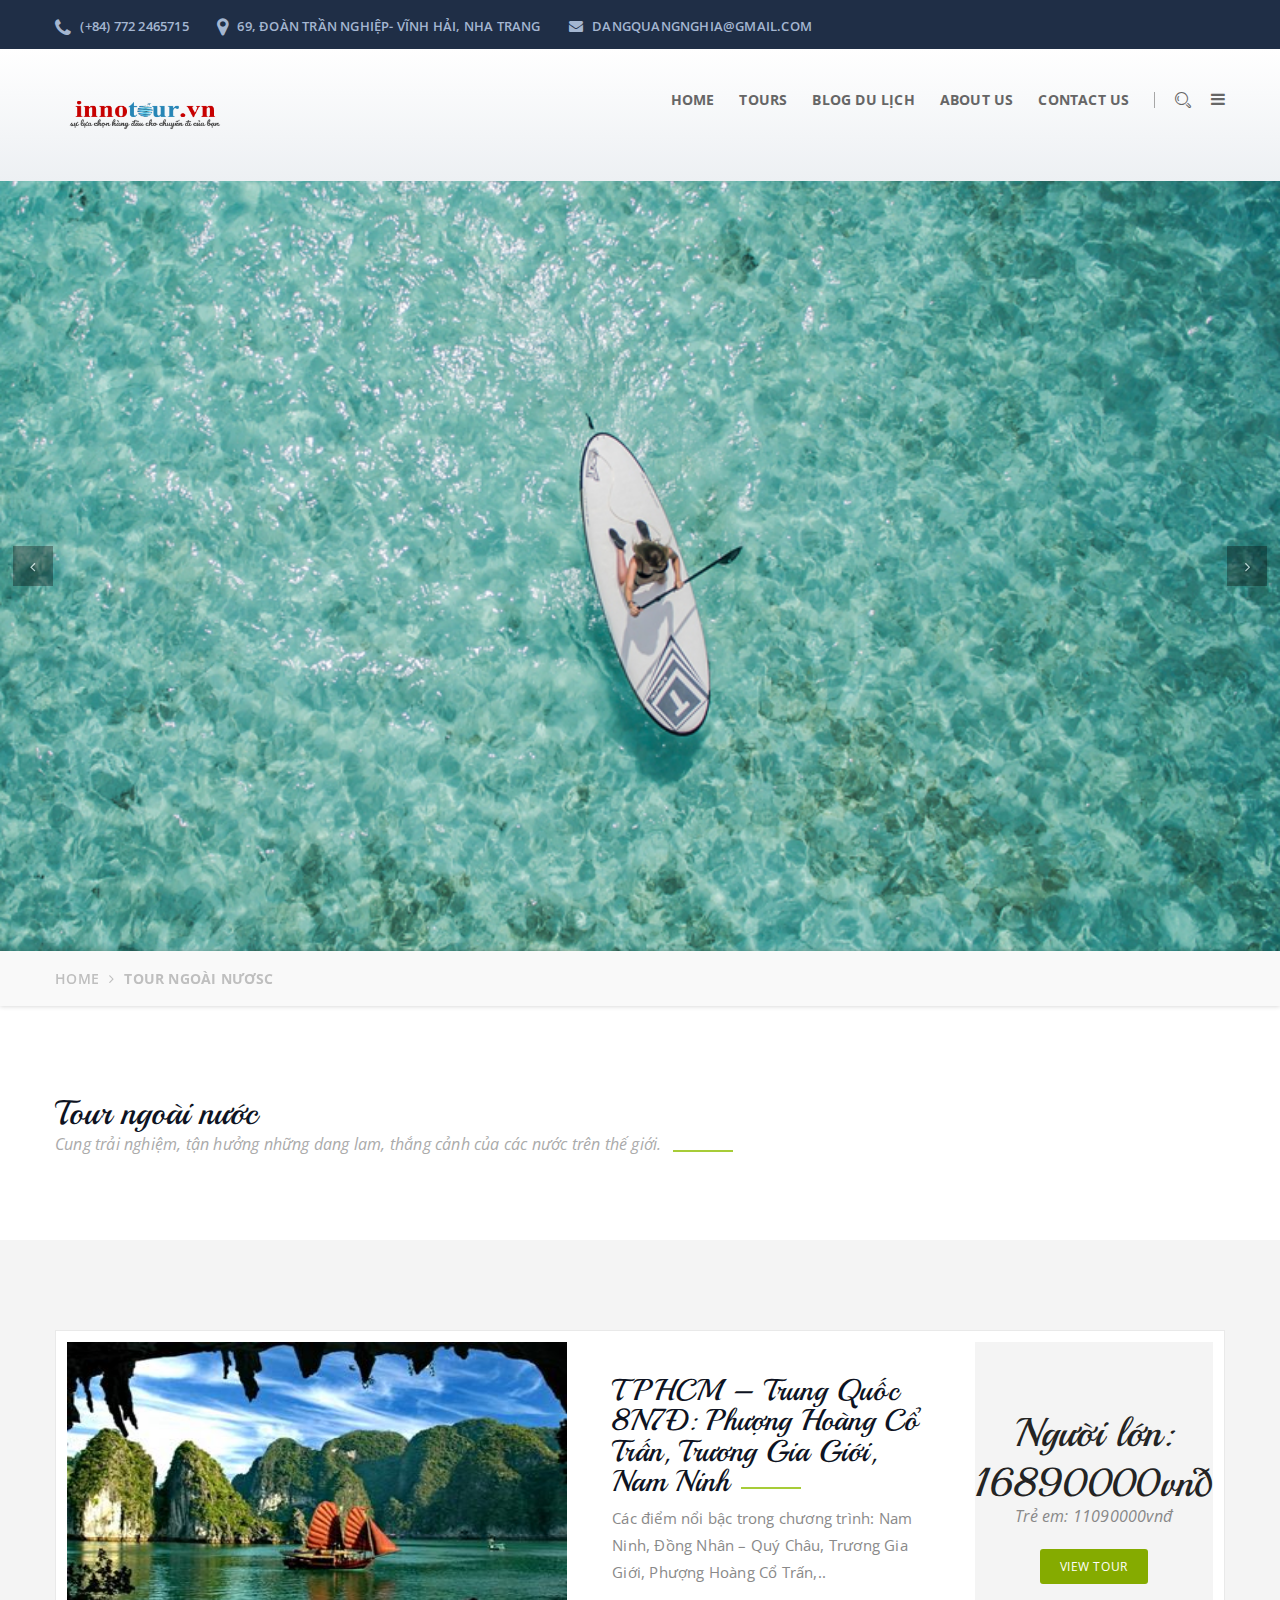
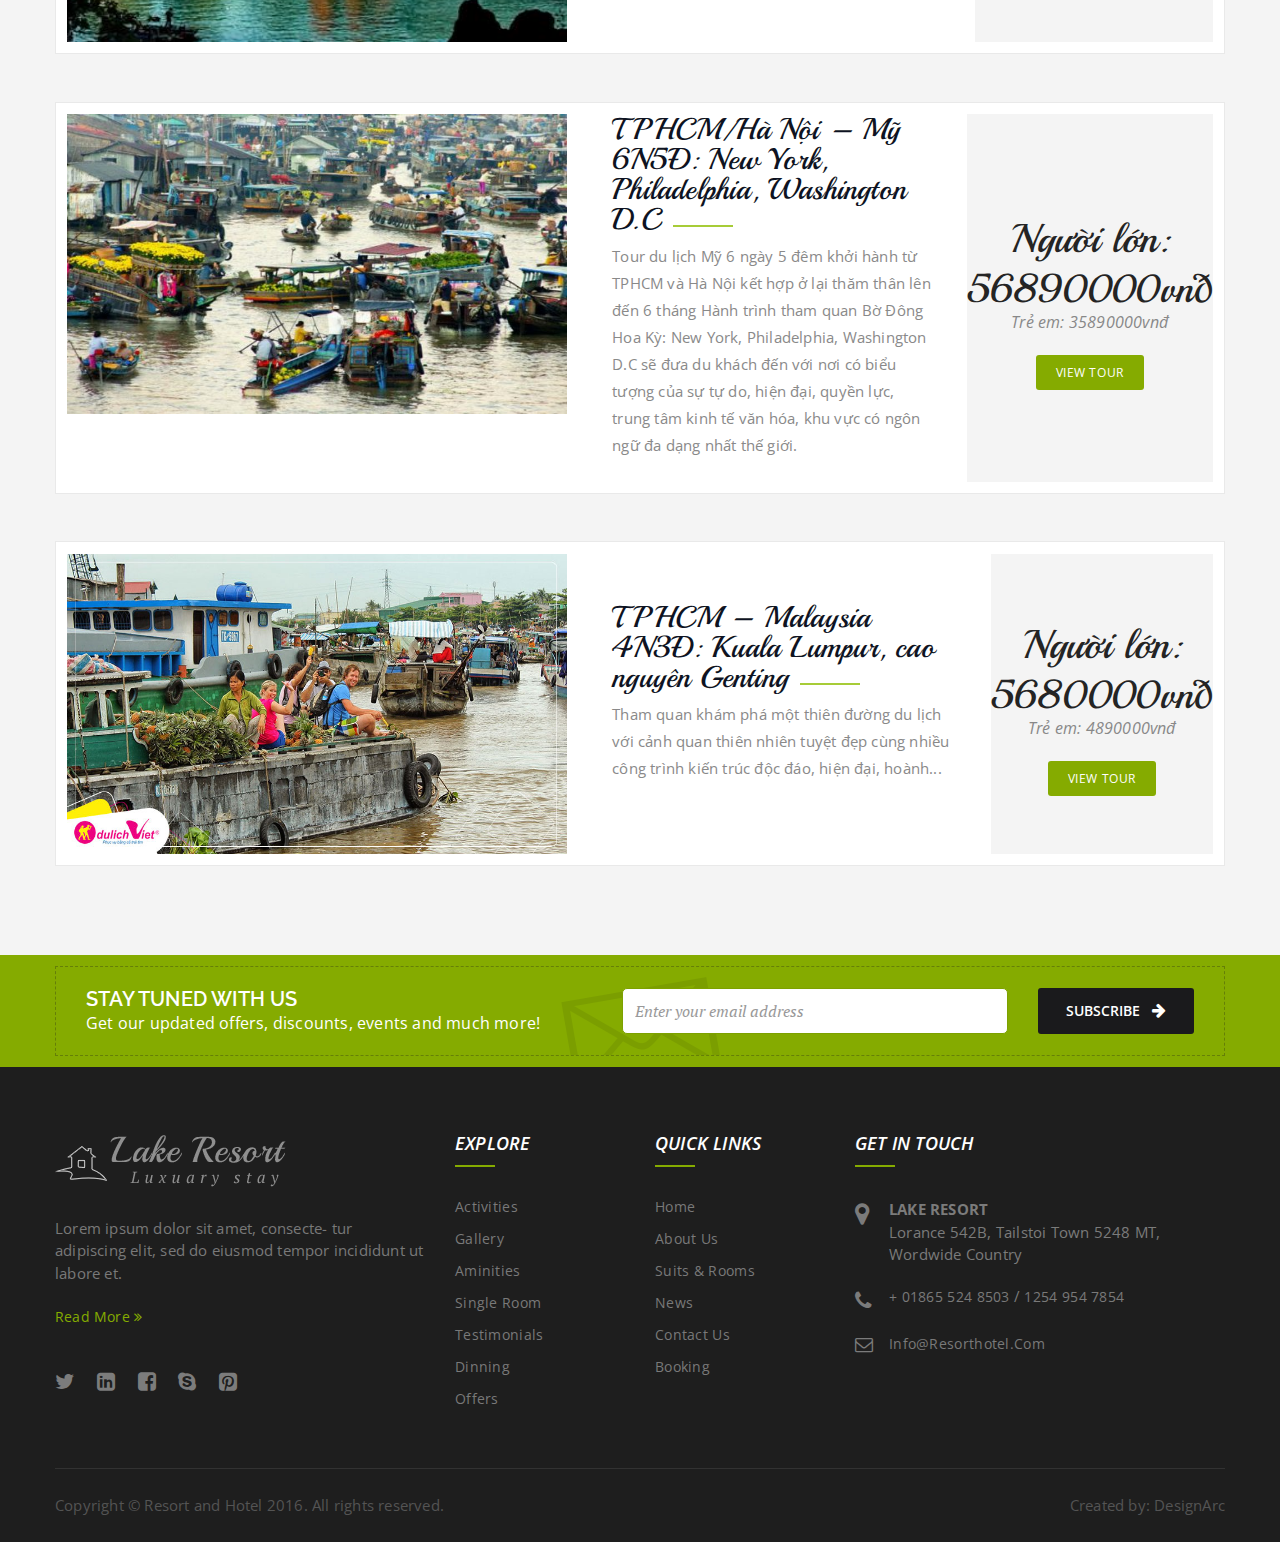
<file: tourngoainuoc.html>
﻿<!DOCTYPE html>
<html>
  <head>
    <meta charset="UTF-8">
     <title>Quản lí Tour Du lịch || Innotour.vn</title>
    <!-- reponsive meta-->
    <meta name="viewport" content="width=device-width, initial-scale=1">
    <!-- Bootstrap-->
    <link href="css\bootstrap.min.css" rel="stylesheet">
    <link href="css\font-awesome.min.css" rel="stylesheet">
    <!-- strock gap icons-->
    <link rel="stylesheet" href="vendors\Stroke-Gap-Icons-Webfont\style.css">
    <link rel="stylesheet" href="css\animate.min.css">
    <!-- owl-carousel-->
    <link rel="stylesheet" href="vendors\owlcarousel\owl.carousel.css">
    <link rel="stylesheet" href="vendors\imagelightbox\imagelightbox.min.css">
    <link rel="stylesheet" href="vendors\jquery-ui-1.11.4\jquery-ui.min.css">
    <!-- Main Css-->
    <link rel="stylesheet" href="css\style.css">
    <link rel="stylesheet" href="css\responsive.css">
    <link rel="icon" type="image/png" sizes="16x16" href="favicon\favicon-16x16.png">
    <!--if IE-->
    <link rel="stylesheet" type="text/css" href="css\all-ie-only.css">
    <!-- HTML5 shim and Respond.js for IE8 support of HTML5 elements and media queries-->
    <!-- WARNING: Respond.js doesn't work if you view the page via file://-->
    <!--if lt IE 9
    script(src='https://oss.maxcdn.com/html5shiv/3.7.2/html5shiv.min.js')
    script(src='https://oss.maxcdn.com/respond/1.4.2/respond.min.js')
    
    -->
  </head>
  <body>
    <!-- .hidden-bar-->
    <section class="top-bar dhomev">
      <div class="container">
        <div class="pull-left left-infos contact-infos">
          <ul class="list-inline">
            <li><a href="#"><i class="fa fa-phone"></i> (+84) 772 2465715</a></li>
            
            <li><a href="#"><i class="fa fa-map-marker"></i> 69, Đoàn Trần Nghiệp- Vĩnh Hải, Nha Trang</a></li>
           
            <li><a href="#"><i class="fa fa-envelope"></i> dangquangnghia@gmail.com</a></li>
          </ul>
        </div>
      
     
      </div>
      
    </section>
    <!-- /.top-bar-->
    <nav id="main-navigation-wrapper" class="navbar navbar-default _fixed-header _light-header stricky">
      <div class="container">
        <div class="navbar-header">
          <button type="button" data-toggle="collapse" data-target="#main-navigation" aria-expanded="false" class="navbar-toggle collapsed"><span class="sr-only">Toggle navigation</span><span class="icon-bar"></span><span class="icon-bar"></span><span class="icon-bar"></span></button><a href="index.html" class="navbar-brand"><img height="80px" width="180px" alt="Awesome  Image" src="images\header\logo3.png"></a>
        </div>
        <div id="main-navigation" class="collapse navbar-collapse">
          <ul class="nav navbar-nav">
            <li><a href="index.html"  role="button" aria-haspopup="true" aria-expanded="false" >Home</a>
            </li>
            <li><a href="#" data-toggle="dropdown" role="button" aria-haspopup="true" aria-expanded="false" class="dropdown-toggle">Tours <span class="glyphicon glyphicon-chevron-down"></span></a>
              <ul class="dropdown-submenu dropdown-menu">
                <li><a href="tourtrongnuoc.html">Tours trong nước</a></li>
                <li><a href="toungoainuoc.html">Tours ngoài nước</a></li>
              </ul>
            </li>
            <li><a href="#" data-toggle="dropdown" role="button" aria-haspopup="true" aria-expanded="false" class="dropdown-toggle">Blog Du lịch <span class="glyphicon glyphicon-chevron-down"></span></a>
            </li>
            <li><a href="aboutus.html">About Us</a></li>
            <li><a href="contact.html" role="button" aria-haspopup="true" aria-expanded="false" >Contact us</a>
            </li>
          </ul>
          <ul class="nav navbar-nav right-side-nav">
            <li class="dropdown"><a href="#"><span class="phone-only">Search</span><i class="icon icon-Search"></i></a>
              <ul class="dropdown-submenu has-search-form align-right">
                <li>
                  <form action="#" class="navbar-form">
                    <input type="text" placeholder="Enter Your Keyword">
                    <button type="submit"><i class="icon icon-Search"></i></button>
                  </form>
                  <!-- /.navbar-form-->
                </li>
              </ul>
            </li>
            <li><a role="button" data-toggle="collapse" href="#sidebarCollapse" aria-expanded="false" aria-controls="sidebarCollapse"><span class="phone-only">Side Menu</span><i class="fa fa-bars"></i></a></li>
          </ul>
          <!-- /.nav navbar-right-->
          <form action="#" class="nav-search-form row">
            <div class="input-group">
              <input type="search" placeholder="Type here for search" class="form-control"><span class="input-group-addon">
                <button type="submit"><i class="icon icon-Search"></i></button></span>
            </div>
          </form>
        </div>
      </div>
    </nav>
    <!-- Header  Slider style-->
    <div id="minimal-bootstrap-carousel" data-ride="carousel" class="carousel default-home-slider slide carousel-fade shop-slider">
      <!-- Wrapper for slides-->
      <div role="listbox" class="carousel-inner">
        <div style="background-image: url(images/tour/blog-4.jpg);backgroudn-position: center right;" class="item active slide-1">
        </div>
        <div style="background-image: url(images/tour/blog-2.jpg);backgroudn-position: center right;" class="item slide-2">
        </div>
        <div style="background-image: url(images/tour/blog-3.jpg);backgroudn-position: center right;" class="item slide-2">
        </div>
      </div>
     <a href="#minimal-bootstrap-carousel" role="button" data-slide="prev" class="left carousel-control"><i class="fa fa-angle-left"></i><span class="sr-only">Previous</span></a><a href="#minimal-bootstrap-carousel" role="button" data-slide="next" class="right carousel-control"><i class="fa fa-angle-right"></i><span class="sr-only">Next</span></a>
    </div>
    <section class="row final-breadcrumb">
      <div class="container">
        <ol class="breadcrumb">
          <li><a href="index.html">Home</a></li>
          <li class="active">Tour ngoài nươsc</li>
        </ol>
      </div>
    </section>
    <!-- Header  Slider style-->
    <!-- About Resort style-->
    <section class="container clearfix common-pad-inner about-info-box">
      <div class="row">
        <div class="col-lg-12 col-md-12 col-xs-12">
          <div class="sec-header3">
            <h2>Tour ngoài nước</h2>
            <h3>Cung trải nghiệm, tận hưởng những dang lam, thắng cảnh của các nước trên thế giới.</h3>
          </div>
        </div>
      </div>
    </section>
    <!-- About Resort style-->
    <!-- Room style-->
    <section class="clearfix news-wrapper">
      <div class="container clearfix common-pad-room">
        <div class="row">
          <div class="col-lg-12 col-md-12 col-xs-12">
            <!-- One-->
            <div class="room-wrapper">
              <div class="media">
                <div class="media-left"><a href="#"><img height="300px" width="500px" src="images\tour\halong.jpg" alt=""></a></div>
                <div class="media-body">
                  <h2>TPHCM – Trung Quốc 8N7Đ: Phượng Hoàng Cổ Trấn, Trương Gia Giới, Nam Ninh</h2>
                  <p>Các điểm nổi bậc trong chương trình:
                      Nam Ninh,
                     Đồng Nhân – Quý Châu,
                      Trương Gia Giới,
                     Phượng Hoàng Cổ Trấn,..</p>
                  
                </div>
                <div class="media-right">
                  <p>Người lớn: 16890000vnđ<span>Trẻ em: 11090000vnđ</span></p><a href="single-room.html">view tour</a>
                </div>
              </div>
            </div>
            <!-- One-->
            <!-- two-->
            <div class="room-wrapper">
              <div class="media">
                <div class="media-left"><a href="#"><img src="images\tour\soctrang.jpg" height="300px" width="500px" alt=""></a></div>
                <div class="media-body">
                  <h2>TPHCM/Hà Nội – Mỹ 6N5Đ: New York, Philadelphia, Washington D.C</h2>
                  <p>Tour du lịch Mỹ 6 ngày 5 đêm khởi hành từ TPHCM và Hà Nội kết hợp ở lại thăm thân lên đến 6 tháng Hành trình tham quan Bờ Đông Hoa Kỳ: New York, Philadelphia, Washington D.C sẽ đưa du khách đến với nơi có biểu tượng của sự tự do, hiện đại, quyền lực, trung tâm kinh tế văn hóa, khu vực có ngôn ngữ đa dạng nhất thế giới.</p>
                </div>
                <div class="media-right">
                  <p>Người lớn: 56890000vnđ<span>Trẻ em: 35890000vnđ</span></p><a href="single-room.html">view tour</a>
                </div>
              </div>
            </div>
            <!-- Two-->
            <!-- Three-->
            <div class="room-wrapper">
              <div class="media">
                <div class="media-left"><a href="#"><img height="300px" width="500px" src="images\tour\mytho.jpg" alt=""></a></div>
                <div class="media-body">
                  <h2>TPHCM – Malaysia 4N3Đ: Kuala Lumpur, cao nguyên Genting</h2>
                  <p>Tham quan khám phá một thiên đường du lịch với cảnh quan thiên nhiên tuyệt đẹp cùng nhiều công trình kiến trúc độc đáo, hiện đại, hoành...
                  </p>
                </div>
                <div class="media-right">
                  <p>Người lớn: 5680000vnđ<span>Trẻ em: 4890000vnđ</span></p><a href="single-room.html">view tour</a>
                </div>
              </div>
            </div>
            <!-- Three-->
          </div>
        </div>
      </div>
    </section>
    <!-- Room style-->
    <!-- Welcome banner  style-->
    <div class="nasir-subscribe-form-row row">
      <div class="container">
        <div class="row this-dashed">
          <div class="this-texts">
            <h2>STAY TUNED WITH US</h2>
            <h3>Get our updated offers, discounts, events and much more!</h3>
          </div>
          <form action="#" method="post" class="this-form input-group">
            <input type="email" placeholder="Enter your email address" class="form-control"><span class="input-group-addon">
              <button type="submit" class="res-btn">subscribe<i class="fa fa-arrow-right"></i></button></span>
          </form>
        </div>
      </div>
    </div>
    <!-- Welcome banner  style-->
    <!-- footer  style-->
    <footer>
      <section class="clearfix footer-wrapper">
        <section class="container clearfix footer-pad">
          <div class="widget about-us-widget col-md-4 col-sm-6"><a href="index.html"><img src="images\footer\logo.png" alt="" class="img-responsive"></a>
            <p>Lorem ipsum dolor sit amet, consecte- tur adipiscing elit, sed do eiusmod tempor incididunt ut labore et.</p><a href="aboutus.html">Read More <i class="fa fa-angle-double-right"></i></a>
            <ul class="nav">
              <li><a href="#"><i class="fa fa-twitter"></i></a></li>
              <li><a href="#"><i class="fa fa-linkedin-square"></i></a></li>
              <li><a href="#"><i class="fa fa-facebook-square"></i></a></li>
              <li><a href="#"><i class="fa fa-skype"></i></a></li>
              <li><a href="#"><i class="fa fa-pinterest-square"></i></a></li>
            </ul>
          </div>
          <div class="widget widget-links col-md-2 col-sm-6">
            <h4 class="widget_title">Explore</h4>
            <div class="widget-contact-list">
              <ul>
                <li><a href="activities.html">Activities</a></li>
                <li><a href="gallery1.html">Gallery</a></li>
                <li><a href="aminities.html">Aminities</a></li>
                <li><a href="single-room.html">Single Room</a></li>
                <li><a href="testimonials.html">Testimonials</a></li>
                <li><a href="our-restaurant.html">Dinning</a></li>
                <li><a href="offers.html">offers</a></li>
              </ul>
            </div>
          </div>
          <div class="widget widget-links col-md-2 col-sm-6">
            <h4 class="widget_title">Quick Links</h4>
            <div class="widget-contact-list">
              <ul>
                <li><a href="index.html">Home</a></li>
                <li><a href="aboutus.html">About Us</a></li>
                <li><a href="suite-room.html">suits & Rooms</a></li>
                <li><a href="news-left.html">News</a></li>
                <li><a href="contact.html">Contact Us</a></li>
                <li><a href="booking.html">Booking</a></li>
              </ul>
            </div>
          </div>
          <div class="widget get-in-touch col-md-4 col-sm-6">
            <h4 class="widget_title">Get In Touch</h4>
            <div class="widget-contact-list">
              <ul>
                <li><i class="fa fa-map-marker"></i>
                  <div class="fleft location_address"><b>Lake Resort</b><br>Lorance 542B, Tailstoi Town 5248 MT, Wordwide Country</div>
                </li>
                <li><i class="fa fa-phone"></i>
                  <div class="fleft contact_no"><a href="tel:+018655248503">+ 01865 524 8503</a>  /  <a href="tel:+12549547854">1254 954 7854</a></div>
                </li>
                <li><i class="fa fa-envelope-o"></i>
                  <div class="fleft contact_mail"><a href="mailto:info@resorthotel.com">info@resorthotel.com</a></div>
                </li>
              </ul>
            </div>
          </div>
        </section>
      </section>
      <section class="container clearfix footer-b-pad">
        <div class="footer-copy">
          <div class="pull-left fo-txt">
            <p>Copyright © Resort and Hotel 2016. All rights reserved. </p>
          </div>
          <div class="pull-right fo-txt">
            <p>Created by: <a href="http://themeforest.net/user/designarc">DesignArc</a></p>
          </div>
        </div>
      </section>
    </footer>
    <!-- footer  style-->
    <script src="js\jquery-2.2.4.min.js"></script>
    <script src="js\bootstrap.min.js"></script>
    <script type="text/javascript" src="js\jquery.bxslider.js"></script>
    <!-- owl carousel-->
    <script src="vendors\owlcarousel\owl.carousel.min.js"></script>
    <script src="js\jquery.easing.min.js"></script>
    <script src="js\jquery.mCustomScrollbar.concat.min.js"></script>
    <script src="js\zebra_datepicker.js"></script>
    <!-- jQuery ui js-->
    <script src="js\jquery.fancybox.pack.js"></script>
    <script src="js\custom.js"></script>
  </body>
</html>
</file>
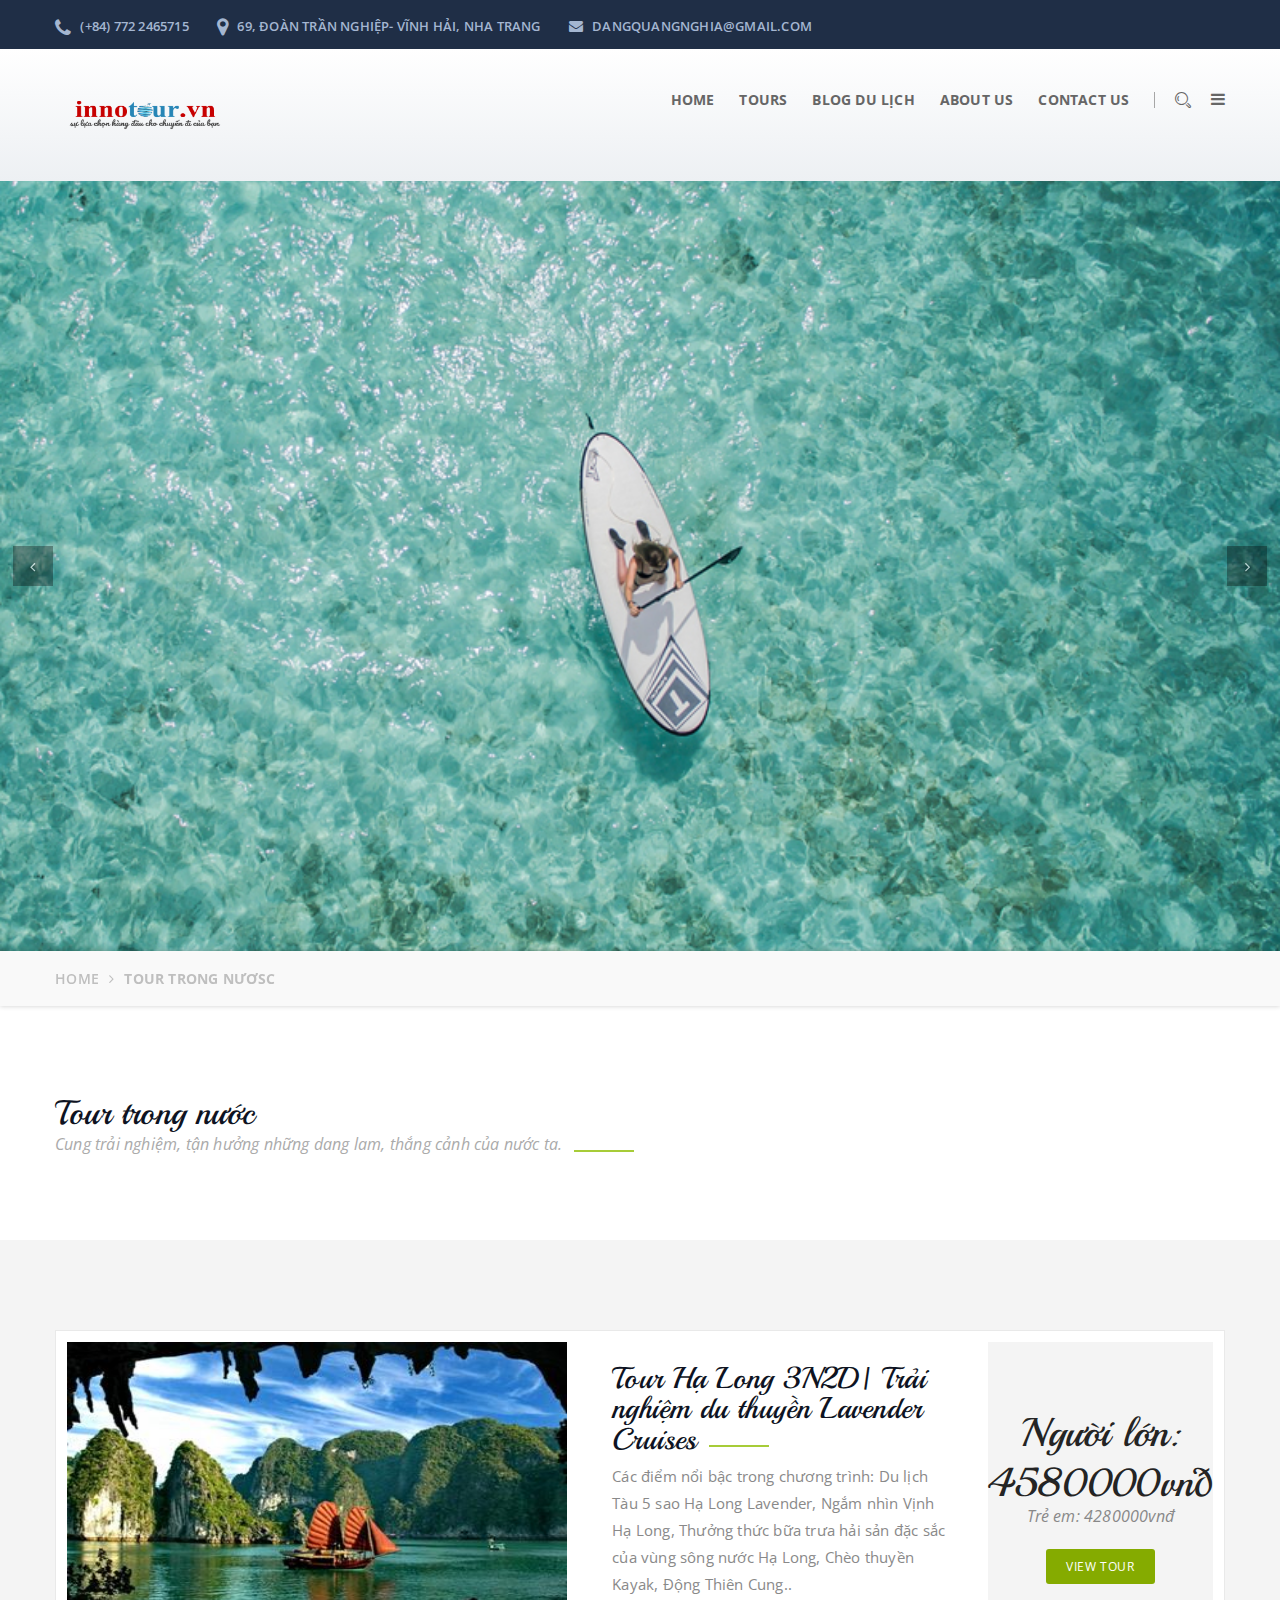
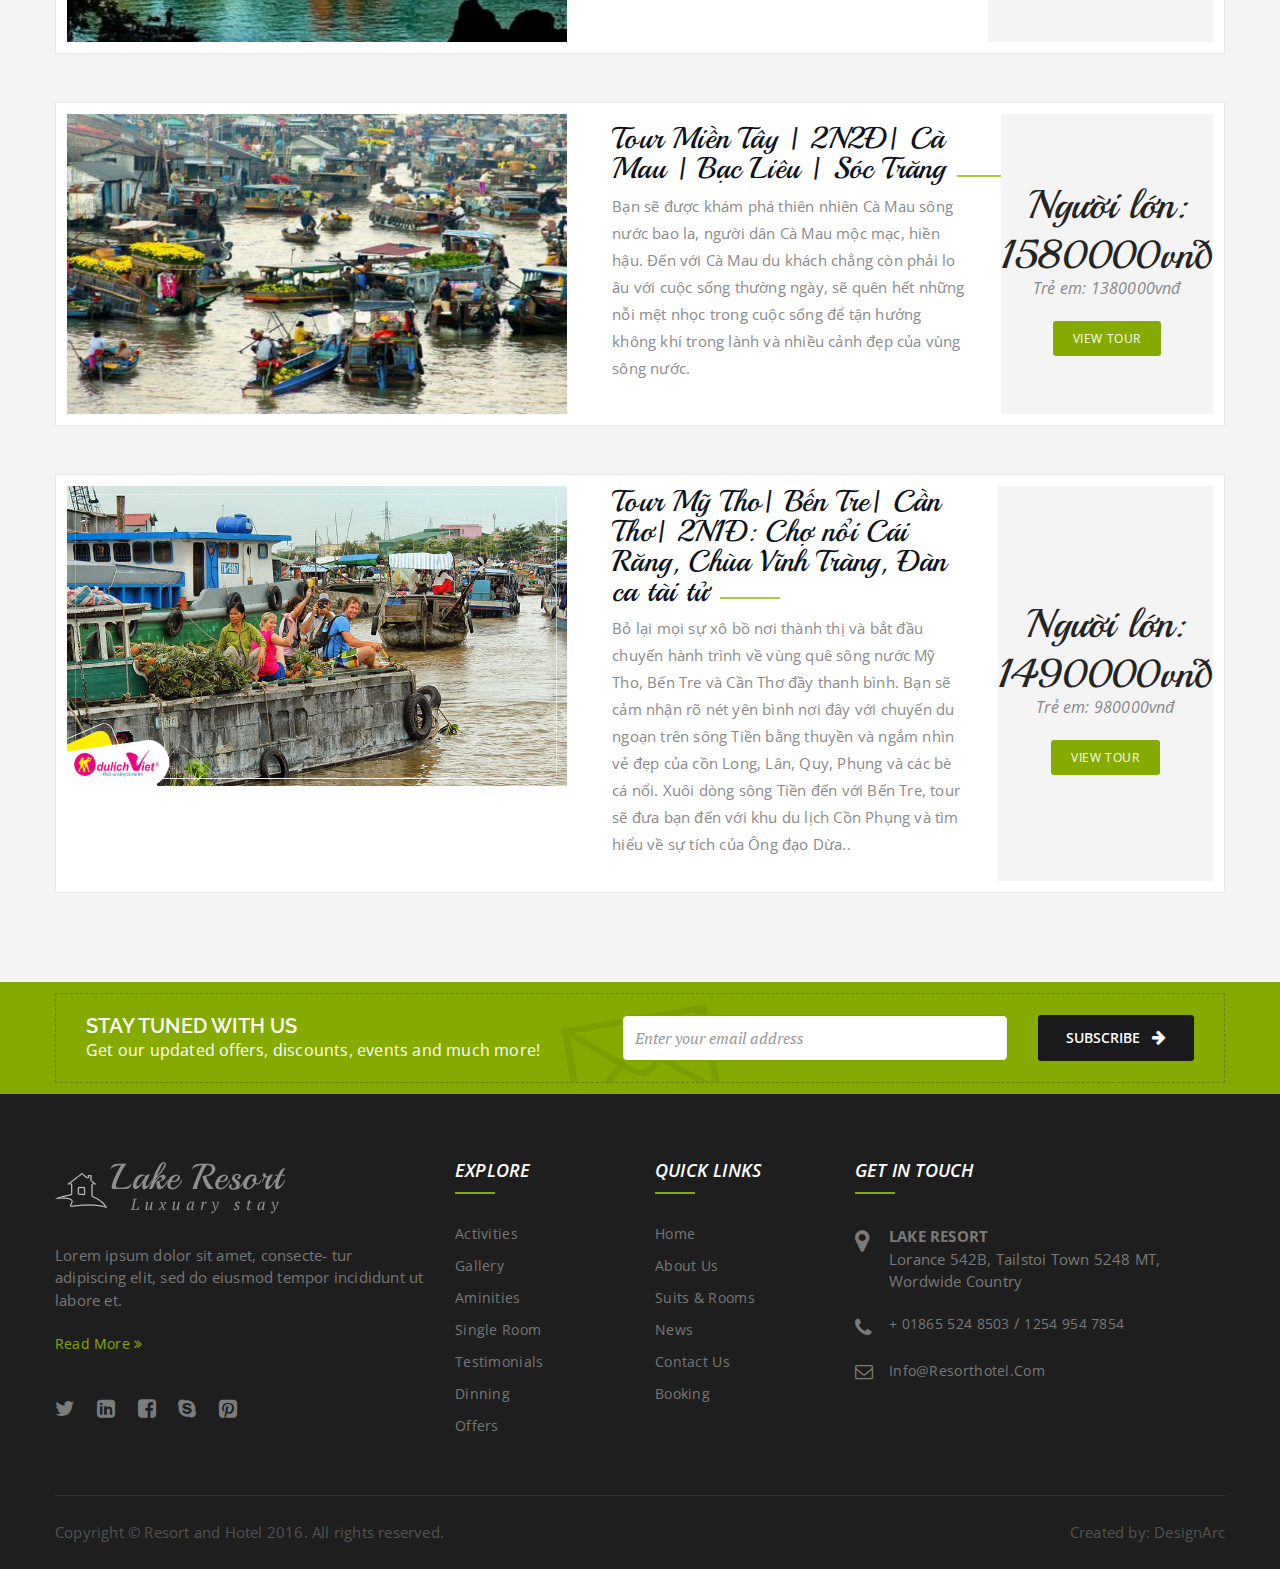
<file: tourtrongnuoc.html>
﻿<!DOCTYPE html>
<html>
  <head>
    <meta charset="UTF-8">
     <title>Quản lí Tour Du lịch || Innotour.vn</title>
    <!-- reponsive meta-->
    <meta name="viewport" content="width=device-width, initial-scale=1">
    <!-- Bootstrap-->
    <link href="css\bootstrap.min.css" rel="stylesheet">
    <link href="css\font-awesome.min.css" rel="stylesheet">
    <!-- strock gap icons-->
    <link rel="stylesheet" href="vendors\Stroke-Gap-Icons-Webfont\style.css">
    <link rel="stylesheet" href="css\animate.min.css">
    <!-- owl-carousel-->
    <link rel="stylesheet" href="vendors\owlcarousel\owl.carousel.css">
    <link rel="stylesheet" href="vendors\imagelightbox\imagelightbox.min.css">
    <link rel="stylesheet" href="vendors\jquery-ui-1.11.4\jquery-ui.min.css">
    <!-- Main Css-->
    <link rel="stylesheet" href="css\style.css">
    <link rel="stylesheet" href="css\responsive.css">
    <link rel="icon" type="image/png" sizes="16x16" href="favicon\favicon-16x16.png">
    <!--if IE-->
    <link rel="stylesheet" type="text/css" href="css\all-ie-only.css">
    <!-- HTML5 shim and Respond.js for IE8 support of HTML5 elements and media queries-->
    <!-- WARNING: Respond.js doesn't work if you view the page via file://-->
    <!--if lt IE 9
    script(src='https://oss.maxcdn.com/html5shiv/3.7.2/html5shiv.min.js')
    script(src='https://oss.maxcdn.com/respond/1.4.2/respond.min.js')
    
    -->
  </head>
  <body>
    <!-- .hidden-bar-->
    <section class="top-bar dhomev">
      <div class="container">
        <div class="pull-left left-infos contact-infos">
          <ul class="list-inline">
            <li><a href="#"><i class="fa fa-phone"></i> (+84) 772 2465715</a></li>
            
            <li><a href="#"><i class="fa fa-map-marker"></i> 69, Đoàn Trần Nghiệp- Vĩnh Hải, Nha Trang</a></li>
           
            <li><a href="#"><i class="fa fa-envelope"></i> dangquangnghia@gmail.com</a></li>
          </ul>
        </div>
      
     
      </div>
      
    </section>
    <!-- /.top-bar-->
    <nav id="main-navigation-wrapper" class="navbar navbar-default _fixed-header _light-header stricky">
      <div class="container">
        <div class="navbar-header">
          <button type="button" data-toggle="collapse" data-target="#main-navigation" aria-expanded="false" class="navbar-toggle collapsed"><span class="sr-only">Toggle navigation</span><span class="icon-bar"></span><span class="icon-bar"></span><span class="icon-bar"></span></button><a href="index.html" class="navbar-brand"><img height="80px" width="180px" alt="Awesome  Image" src="images\header\logo3.png"></a>
        </div>
        <div id="main-navigation" class="collapse navbar-collapse">
          <ul class="nav navbar-nav">
            <li><a href="index.html"  role="button" aria-haspopup="true" aria-expanded="false" >Home</a>
            </li>
            <li><a href="#" data-toggle="dropdown" role="button" aria-haspopup="true" aria-expanded="false" class="dropdown-toggle">Tours <span class="glyphicon glyphicon-chevron-down"></span></a>
              <ul class="dropdown-submenu dropdown-menu">
                <li><a href="tourtrongnuoc.html">Tours trong nước</a></li>
                <li><a href="tourngoainuoc.html">Tours ngoài nước</a></li>
              </ul>
            </li>
            <li><a href="#" data-toggle="dropdown" role="button" aria-haspopup="true" aria-expanded="false" class="dropdown-toggle">Blog Du lịch <span class="glyphicon glyphicon-chevron-down"></span></a>
            </li>
            <li><a href="aboutus.html">About Us</a></li>
            <li><a href="contact.html" role="button" aria-haspopup="true" aria-expanded="false" >Contact us</a>
            </li>
          </ul>
          <ul class="nav navbar-nav right-side-nav">
            <li class="dropdown"><a href="#"><span class="phone-only">Search</span><i class="icon icon-Search"></i></a>
              <ul class="dropdown-submenu has-search-form align-right">
                <li>
                  <form action="#" class="navbar-form">
                    <input type="text" placeholder="Enter Your Keyword">
                    <button type="submit"><i class="icon icon-Search"></i></button>
                  </form>
                  <!-- /.navbar-form-->
                </li>
              </ul>
            </li>
            <li><a role="button" data-toggle="collapse" href="#sidebarCollapse" aria-expanded="false" aria-controls="sidebarCollapse"><span class="phone-only">Side Menu</span><i class="fa fa-bars"></i></a></li>
          </ul>
          <!-- /.nav navbar-right-->
          <form action="#" class="nav-search-form row">
            <div class="input-group">
              <input type="search" placeholder="Type here for search" class="form-control"><span class="input-group-addon">
                <button type="submit"><i class="icon icon-Search"></i></button></span>
            </div>
          </form>
        </div>
      </div>
    </nav>
    <!-- Header  Slider style-->
    <div id="minimal-bootstrap-carousel" data-ride="carousel" class="carousel default-home-slider slide carousel-fade shop-slider">
      <!-- Wrapper for slides-->
      <div role="listbox" class="carousel-inner">
        <div style="background-image: url(images/tour/blog-4.jpg);backgroudn-position: center right;" class="item active slide-1">
        </div>
        <div style="background-image: url(images/tour/blog-2.jpg);backgroudn-position: center right;" class="item slide-2">
        </div>
        <div style="background-image: url(images/tour/blog-3.jpg);backgroudn-position: center right;" class="item slide-2">
        </div>
      </div>
     <a href="#minimal-bootstrap-carousel" role="button" data-slide="prev" class="left carousel-control"><i class="fa fa-angle-left"></i><span class="sr-only">Previous</span></a><a href="#minimal-bootstrap-carousel" role="button" data-slide="next" class="right carousel-control"><i class="fa fa-angle-right"></i><span class="sr-only">Next</span></a>
    </div>
    <section class="row final-breadcrumb">
      <div class="container">
        <ol class="breadcrumb">
          <li><a href="index.html">Home</a></li>
          <li class="active">Tour trong nươsc</li>
        </ol>
      </div>
    </section>
    <!-- Header  Slider style-->
    <!-- About Resort style-->
    <section class="container clearfix common-pad-inner about-info-box">
      <div class="row">
        <div class="col-lg-12 col-md-12 col-xs-12">
          <div class="sec-header3">
            <h2>Tour trong nước</h2>
            <h3>Cung trải nghiệm, tận hưởng những dang lam, thắng cảnh của nước ta.</h3>
          </div>
        </div>
      </div>
    </section>
    <!-- About Resort style-->
    <!-- Room style-->
    <section class="clearfix news-wrapper">
      <div class="container clearfix common-pad-room">
        <div class="row">
          <div class="col-lg-12 col-md-12 col-xs-12">
            <!-- One-->
            <div class="room-wrapper">
              <div class="media">
                <div class="media-left"><a href="#"><img height="300px" width="500px" src="images\tour\halong.jpg" alt=""></a></div>
                <div class="media-body">
                  <h2>Tour Hạ Long 3N2D| Trải nghiệm du thuyền Lavender Cruises</h2>
                  <p>Các điểm nổi bậc trong chương trình:
                      Du lịch Tàu 5 sao Hạ Long Lavender,
                      Ngắm nhìn Vịnh Hạ Long,
                      Thưởng thức bữa trưa hải sản đặc sắc của vùng sông nước Hạ Long,
                      Chèo thuyền Kayak,
                      Động Thiên Cung..</p>
                  
                </div>
                <div class="media-right">
                  <p>Người lớn: 4580000vnđ<span>Trẻ em: 4280000vnđ</span></p><a href="single-room.html">view tour</a>
                </div>
              </div>
            </div>
            <!-- One-->
            <!-- two-->
            <div class="room-wrapper">
              <div class="media">
                <div class="media-left"><a href="#"><img src="images\tour\soctrang.jpg" height="300px" width="500px" alt=""></a></div>
                <div class="media-body">
                  <h2>Tour Miền Tây | 2N2Đ| Cà Mau | Bạc Liêu | Sóc Trăng</h2>
                  <p>Bạn sẽ được khám phá thiên nhiên Cà Mau sông nước bao la, người dân Cà Mau mộc mạc, hiền hậu.
                  Đến với Cà Mau du khách chẳng còn phải lo âu với cuộc sống thường ngày, sẽ quên hết những nỗi mệt nhọc trong cuộc sống để tận hưởng không khí trong lành và nhiều cảnh đẹp của vùng sông nước.</p>
                </div>
                <div class="media-right">
                  <p>Người lớn: 1580000vnđ<span>Trẻ em: 1380000vnđ</span></p><a href="single-room.html">view tour</a>
                </div>
              </div>
            </div>
            <!-- Two-->
            <!-- Three-->
            <div class="room-wrapper">
              <div class="media">
                <div class="media-left"><a href="#"><img height="300px" width="500px" src="images\tour\mytho.jpg" alt=""></a></div>
                <div class="media-body">
                  <h2>Tour Mỹ Tho| Bến Tre| Cần Thơ| 2N1Đ: Chợ nổi Cái Răng, Chùa Vĩnh Tràng, Đàn ca tài tử</h2>
                  <p>Bỏ lại mọi sự xô bồ nơi thành thị và bắt đầu chuyến hành trình về vùng quê sông nước Mỹ Tho, Bến Tre và Cần Thơ đầy thanh bình.
                  Bạn sẽ cảm nhận rõ nét yên bình nơi đây với chuyến du ngoạn trên sông Tiền bằng thuyền và ngắm nhìn vẻ đẹp của cồn Long, Lân, Quy, Phụng và các bè cá nổi. Xuôi dòng sông Tiền đến với Bến Tre, tour sẽ đưa bạn đến với khu du lịch Cồn Phụng và tìm hiểu về sự tích của Ông đạo Dừa..
                  </p>
                </div>
                <div class="media-right">
                  <p>Người lớn: 1490000vnđ<span>Trẻ em: 980000vnđ</span></p><a href="single-room.html">view tour</a>
                </div>
              </div>
            </div>
            <!-- Three-->
          </div>
        </div>
      </div>
    </section>
    <!-- Room style-->
    <!-- Welcome banner  style-->
    <div class="nasir-subscribe-form-row row">
      <div class="container">
        <div class="row this-dashed">
          <div class="this-texts">
            <h2>STAY TUNED WITH US</h2>
            <h3>Get our updated offers, discounts, events and much more!</h3>
          </div>
          <form action="#" method="post" class="this-form input-group">
            <input type="email" placeholder="Enter your email address" class="form-control"><span class="input-group-addon">
              <button type="submit" class="res-btn">subscribe<i class="fa fa-arrow-right"></i></button></span>
          </form>
        </div>
      </div>
    </div>
    <!-- Welcome banner  style-->
    <!-- footer  style-->
    <footer>
      <section class="clearfix footer-wrapper">
        <section class="container clearfix footer-pad">
          <div class="widget about-us-widget col-md-4 col-sm-6"><a href="index.html"><img src="images\footer\logo.png" alt="" class="img-responsive"></a>
            <p>Lorem ipsum dolor sit amet, consecte- tur adipiscing elit, sed do eiusmod tempor incididunt ut labore et.</p><a href="aboutus.html">Read More <i class="fa fa-angle-double-right"></i></a>
            <ul class="nav">
              <li><a href="#"><i class="fa fa-twitter"></i></a></li>
              <li><a href="#"><i class="fa fa-linkedin-square"></i></a></li>
              <li><a href="#"><i class="fa fa-facebook-square"></i></a></li>
              <li><a href="#"><i class="fa fa-skype"></i></a></li>
              <li><a href="#"><i class="fa fa-pinterest-square"></i></a></li>
            </ul>
          </div>
          <div class="widget widget-links col-md-2 col-sm-6">
            <h4 class="widget_title">Explore</h4>
            <div class="widget-contact-list">
              <ul>
                <li><a href="activities.html">Activities</a></li>
                <li><a href="gallery1.html">Gallery</a></li>
                <li><a href="aminities.html">Aminities</a></li>
                <li><a href="single-room.html">Single Room</a></li>
                <li><a href="testimonials.html">Testimonials</a></li>
                <li><a href="our-restaurant.html">Dinning</a></li>
                <li><a href="offers.html">offers</a></li>
              </ul>
            </div>
          </div>
          <div class="widget widget-links col-md-2 col-sm-6">
            <h4 class="widget_title">Quick Links</h4>
            <div class="widget-contact-list">
              <ul>
                <li><a href="index.html">Home</a></li>
                <li><a href="aboutus.html">About Us</a></li>
                <li><a href="suite-room.html">suits & Rooms</a></li>
                <li><a href="news-left.html">News</a></li>
                <li><a href="contact.html">Contact Us</a></li>
                <li><a href="booking.html">Booking</a></li>
              </ul>
            </div>
          </div>
          <div class="widget get-in-touch col-md-4 col-sm-6">
            <h4 class="widget_title">Get In Touch</h4>
            <div class="widget-contact-list">
              <ul>
                <li><i class="fa fa-map-marker"></i>
                  <div class="fleft location_address"><b>Lake Resort</b><br>Lorance 542B, Tailstoi Town 5248 MT, Wordwide Country</div>
                </li>
                <li><i class="fa fa-phone"></i>
                  <div class="fleft contact_no"><a href="tel:+018655248503">+ 01865 524 8503</a>  /  <a href="tel:+12549547854">1254 954 7854</a></div>
                </li>
                <li><i class="fa fa-envelope-o"></i>
                  <div class="fleft contact_mail"><a href="mailto:info@resorthotel.com">info@resorthotel.com</a></div>
                </li>
              </ul>
            </div>
          </div>
        </section>
      </section>
      <section class="container clearfix footer-b-pad">
        <div class="footer-copy">
          <div class="pull-left fo-txt">
            <p>Copyright © Resort and Hotel 2016. All rights reserved. </p>
          </div>
          <div class="pull-right fo-txt">
            <p>Created by: <a href="http://themeforest.net/user/designarc">DesignArc</a></p>
          </div>
        </div>
      </section>
    </footer>
    <!-- footer  style-->
    <script src="js\jquery-2.2.4.min.js"></script>
    <script src="js\bootstrap.min.js"></script>
    <script type="text/javascript" src="js\jquery.bxslider.js"></script>
    <!-- owl carousel-->
    <script src="vendors\owlcarousel\owl.carousel.min.js"></script>
    <script src="js\jquery.easing.min.js"></script>
    <script src="js\jquery.mCustomScrollbar.concat.min.js"></script>
    <script src="js\zebra_datepicker.js"></script>
    <!-- jQuery ui js-->
    <script src="js\jquery.fancybox.pack.js"></script>
    <script src="js\custom.js"></script>
  </body>
</html>
</file>
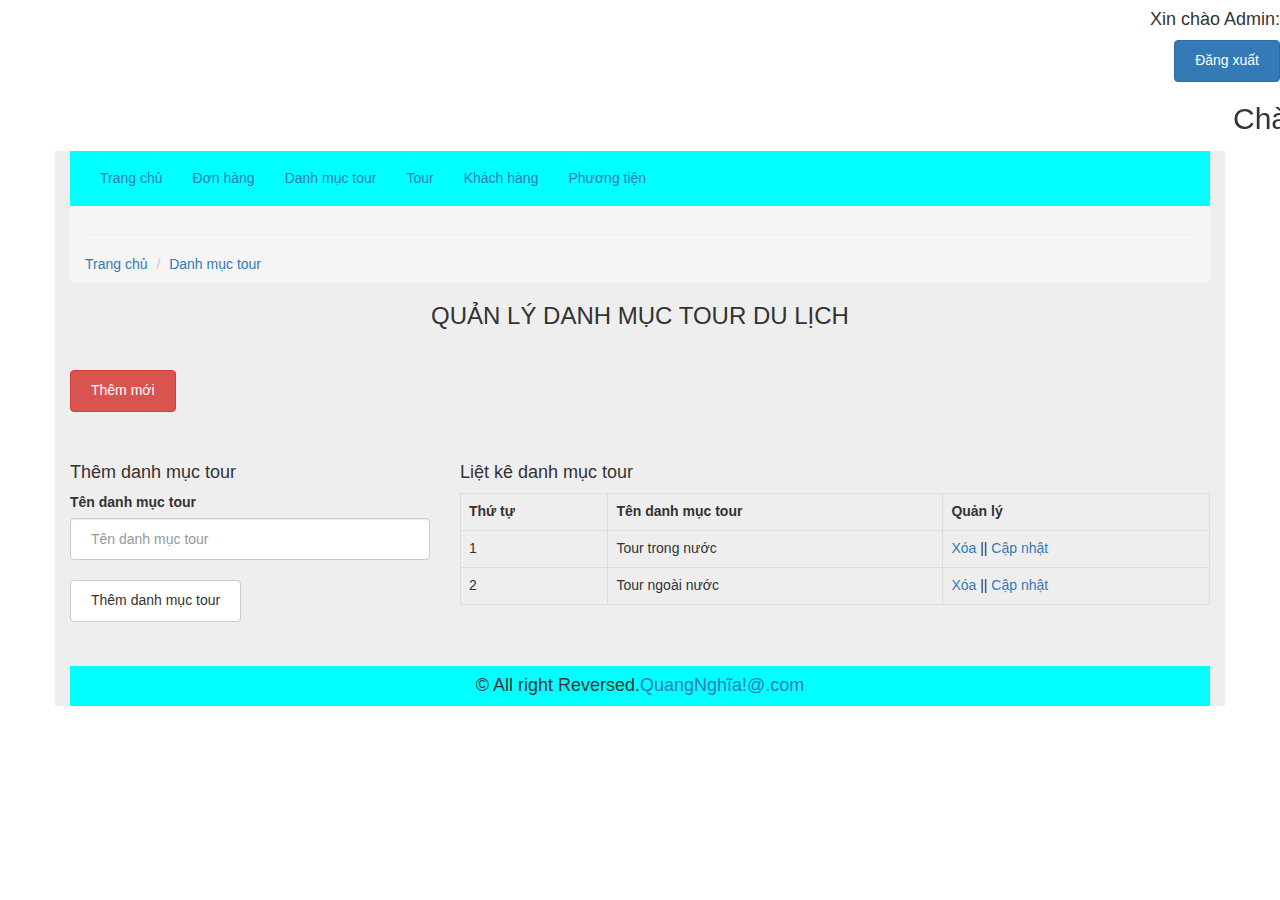
<file: admin/danhmuctour.html>
<!DOCTYPE html>
    <html lang="en">
    <head>
        <meta charset="UTF-8">
        <meta name="viewport" content="width=device-width, initial-scale=1.0">
        <link href="../css/bootstrap.css" rel="stylesheet" type="text/css" media="all" />
        <title>Quản lí Admin | Danh mục tour</title>
    </head>
    <body>
        <div class="login" align="right" >
            <h4>Xin chào Admin:  </h4>
            <a href="?login=dangxuat" style="color: black;"> <button class="btn btn-primary">Đăng xuất</button></a>
        </div> 
        <marquee><h2>Chào mừng bạn đến với trang quản trị của ADMIN</h2></marquee>
         
            <div class="container" style="background-color: #EEEEEE;">
                  <div class="container-fluid" style="background-color: #00FFFF;">
                <ul class="nav navbar-nav bg-dark">
                    <li class="active"><a href="dasboard.html">Trang chủ</a></li>
                    <li><a href="#">Đơn hàng</a></li>
                    <li><a href="danhmuctour.html">Danh mục tour</a></li>
                    <li><a href="tour.html">Tour</a></li> 
                    <li><a href="#">Khách hàng</a></li>
                    <li><a href="phuongtien.html">Phương tiện</a></li> 
                </ul>
            </div>
                    <div class="main-body">
                        <nav aria-label="breadcrumb" class="main-breadcrumb">
                            
                                <ol class="breadcrumb">
                                    <hr>    
                                <li class="breadcrumb-item"><a href="dashboard.php">Trang chủ</a></li>
                                <li class="breadcrumb-item"><a href="xulydanhmuc.php">Danh mục tour</a></li>
                                </ol>
                        </nav>
                    </div>
                    <h3 style="text-align: center;">QUẢN LÝ DANH MỤC TOUR DU LỊCH</h3>
                    <hr>
                    <a href="danhmuctour.html" style="color: black;"> <button class="btn btn-danger">Thêm mới</button></a>
                    <hr>
                    <div class="row">
        			
        				
        		
        				<div class="col-md-4">
        				<h4>Thêm danh mục tour</h4>
        				<label>Tên danh mục tour</label>
        				<form action="" method="POST">
        					<input type="text" class="form-control" name="danhmuc" placeholder="Tên danh mục tour"><br>
        					<input type="submit" name="themdanhmuc" value="Thêm danh mục tour" class="btn btn-default">
        				</form>
        				</div>
        				<?php
        			} 
        			
        				?>
        			<div class="col-md-8">
        				<h4>Liệt kê danh mục tour</h4>
        				
        				    <table class="table table-bordered ">
                                <tr>
                                    <th>Thứ tự</th>
                                    <th>Tên danh mục tour</th>
                                    <th>Quản lý</th>
                                </tr>
                                
                                <tr>
                                    <td>1</td>
                                    <td>Tour trong nước</td>
                                    <td><a href="#">Xóa</a> || <a href="#">Cập nhật</a></td>
                                </tr>
                                 
                                <tr>
                                    <td>2</td>
                                    <td>Tour ngoài nước</td>
                                    <td><a href="#">Xóa</a> || <a href="#">Cập nhật</a></td>
                                </tr>
        				    </table>
        			    </div>
                    </div>
                    <hr>
                   


                    <div class="container-fluid" style="background-color: #00FFFF;">
                <p class="h4" style="text-align: center;">&copy All right Reversed.<a class="text-green ml-2" href="#" target="_blank">QuangNghĩa!@.com</a></p>
            </div>     
                </div>


           
    </body>
    </html>
</file>
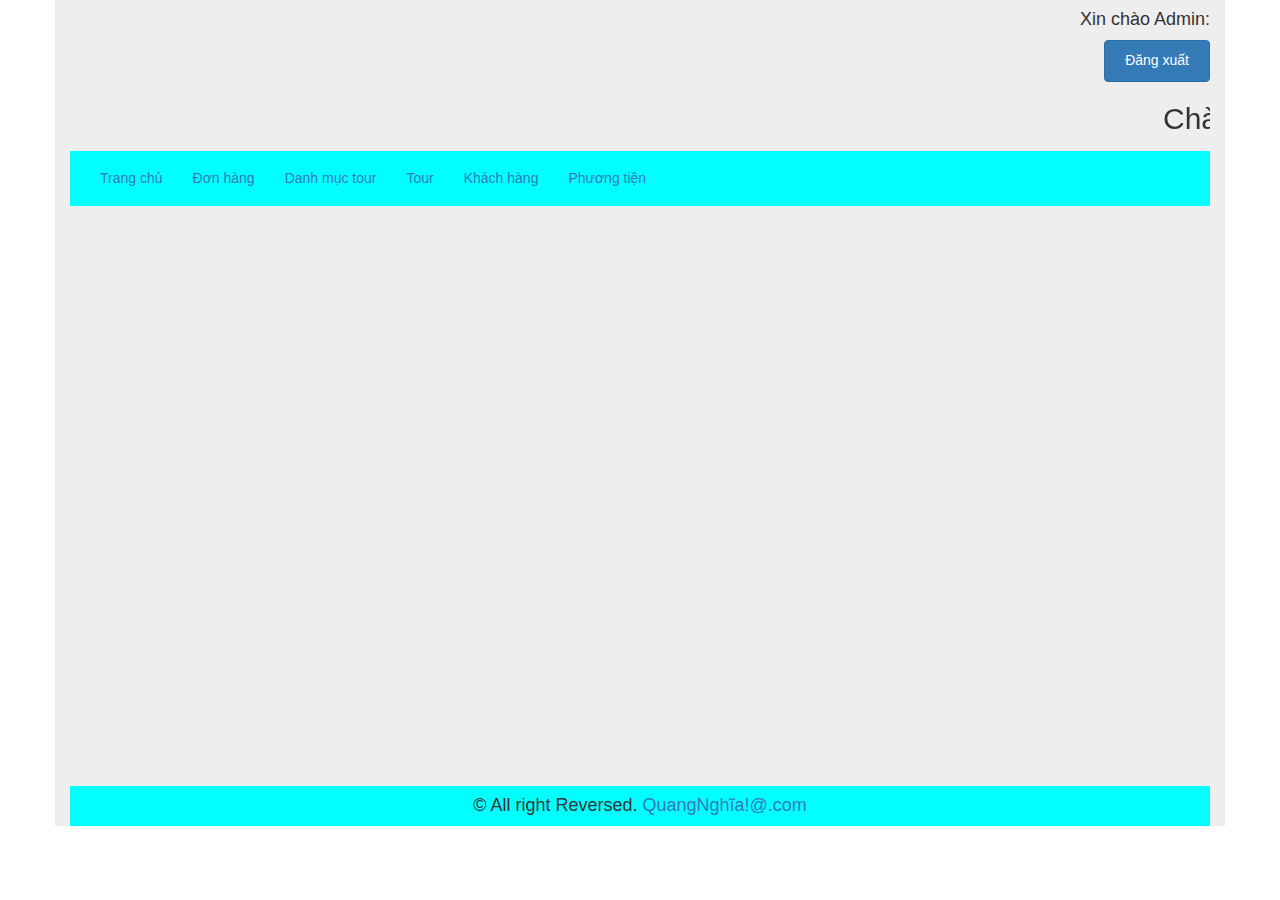
<file: admin/dasboard.html>
<!DOCTYPE html>
        <html lang="en">
        <head>
            <meta charset="UTF-8">
            <title>Welcome Admin</title>
            <link href="../css/bootstrap.css" rel="stylesheet" type="text/css" media="all" />
        </head>
        <body>
        <div class="container" style="background-color: #EEEEEE;">
            <div class="login" align="right" >
                <h4>Xin chào Admin:  </h4>
                <a href="?login=dangxuat" style="color: black;"> <button class="btn btn-primary">Đăng xuất</button></a>
            </div> 
            <marquee><h2>Chào mừng bạn đến với trang quản trị của ADMIN</h2></marquee>
             <div class="container-fluid" style="background-color: #00FFFF;">
                    <ul class="nav navbar-nav bg-dark">
                        <li class="active"><a href="dasboard.html">Trang chủ</a></li>
                        <li><a href="#">Đơn hàng</a></li>
                        <li><a href="danhmuctour.html">Danh mục tour</a></li>
                        <li><a href="tour.html">Tour</a></li> 
                        <li><a href="#">Khách hàng</a></li>
                        <li><a href="phuongtien.html">Phương tiện</a></li> 
                    </ul>
                </div>
                <br>
                <br>
                <br>
                <br>
                <br>
                <br>
                <br>
                <br>
                <br>
                <br>
                <br>
                <br>
                <br>
                <br>
                <br>
                <br>
                <br>
                <br>
                <br>
                <br>
                <br>
                <br>
                <br>
                <br>
                <br>
                <br>
                <br>
                <hr>


                 <div class="container-fluid" style="background-color: #00FFFF;">
                    <p class="h4" style="text-align: center;">&copy All right Reversed.<a class="text-green ml-2" href="#" target="_blank"> QuangNghĩa!@.com</a></p>
                </div>

            </div>


        </body>
        </html>
</file>
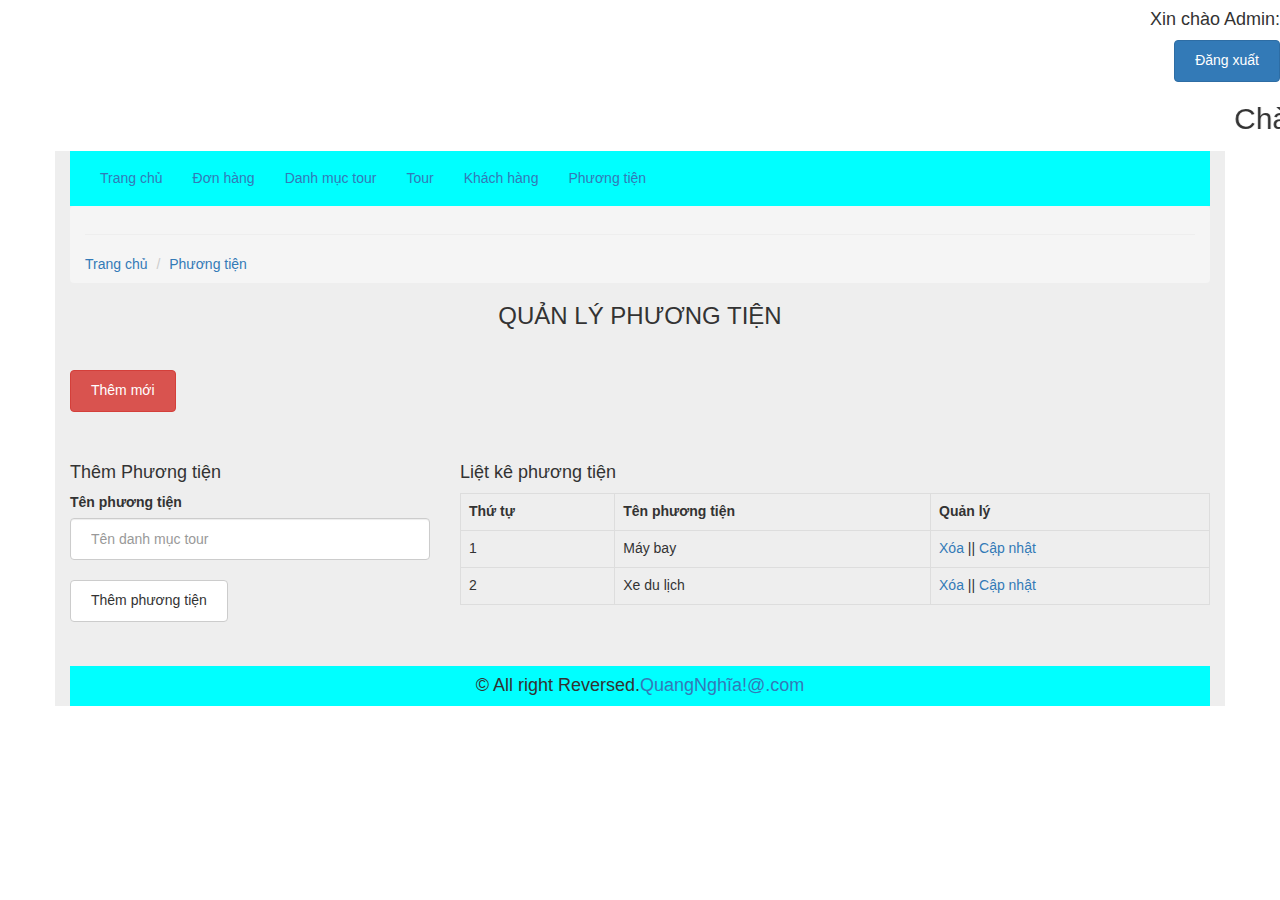
<file: admin/phuongtien.html>
<!DOCTYPE html>
    <html lang="en">
    <head>
        <meta charset="UTF-8">
        <meta name="viewport" content="width=device-width, initial-scale=1.0">
        <link href="../css/bootstrap.css" rel="stylesheet" type="text/css" media="all" />
        <title>Quản lí Admin | Danh mục tour</title>
    </head>
    <body>
        <div class="login" align="right" >
            <h4>Xin chào Admin:  </h4>
            <a href="?login=dangxuat" style="color: black;"> <button class="btn btn-primary">Đăng xuất</button></a>
        </div> 
        <marquee><h2>Chào mừng bạn đến với trang quản trị của ADMIN</h2></marquee>
         
            <div class="container" style="background-color: #EEEEEE;">
                <div class="container-fluid" style="background-color: #00FFFF;">
                    <ul class="nav navbar-nav bg-dark">
                        <li class="active"><a href="dasboard.html">Trang chủ</a></li>
                        <li><a href="#">Đơn hàng</a></li>
                        <li><a href="danhmuctour.html">Danh mục tour</a></li>
                        <li><a href="tour.html">Tour</a></li> 
                        <li><a href="#">Khách hàng</a></li>
                        <li><a href="phuongtien.html">Phương tiện</a></li> 
                    </ul>
                </div>
                    <div class="main-body">
                        <nav aria-label="breadcrumb" class="main-breadcrumb">
                            
                                <ol class="breadcrumb">
                                    <hr>    
                                <li class="breadcrumb-item"><a href="dasboard.html">Trang chủ</a></li>
                                <li class="breadcrumb-item"><a href="phuongtien.html">Phương tiện</a></li>
                                </ol>
                        </nav>
                    </div>
                    <h3 style="text-align: center;">QUẢN LÝ PHƯƠNG TIỆN</h3>
                    <hr>
                    <a href="phuongtien.html" style="color: black;"> <button class="btn btn-danger">Thêm mới</button></a>
                    <hr>
                    <div class="row">
        			
        				
        		
        				<div class="col-md-4">
        				<h4>Thêm Phương tiện</h4>
        				<label>Tên phương tiện</label>
        				<form action="" method="POST">
        					<input type="text" class="form-control" name="danhmuc" placeholder="Tên danh mục tour"><br>
        					<input type="submit" name="themdanhmuc" value="Thêm phương tiện" class="btn btn-default">
        				</form>
        				</div>
        				<?php
        			} 
        			
        				?>
        			<div class="col-md-8">
        				<h4>Liệt kê phương tiện</h4>
        				
        				    <table class="table table-bordered ">
                                <tr>
                                    <th>Thứ tự</th>
                                    <th>Tên phương tiện</th>
                                    <th>Quản lý</th>
                                </tr>
                                
                                <tr>
                                    <td>1</td>
                                    <td>Máy bay</td>
                                    <td><a href="#">Xóa</a> || <a href="#">Cập nhật</a></td>
                                </tr>
                                 
                                <tr>
                                    <td>2</td>
                                    <td>Xe du lịch</td>
                                    <td><a href="#">Xóa</a> || <a href="#">Cập nhật</a></td>
                                </tr>
        				    </table>
        			    </div>
                    </div>
                    <hr>
                       

            <div class="container-fluid" style="background-color: #00FFFF;">
                <p class="h4" style="text-align: center;">&copy All right Reversed.<a class="text-green ml-2" href="#" target="_blank">QuangNghĩa!@.com</a></p>
            </div> 
                </div>


    </body>
    </html>
</file>
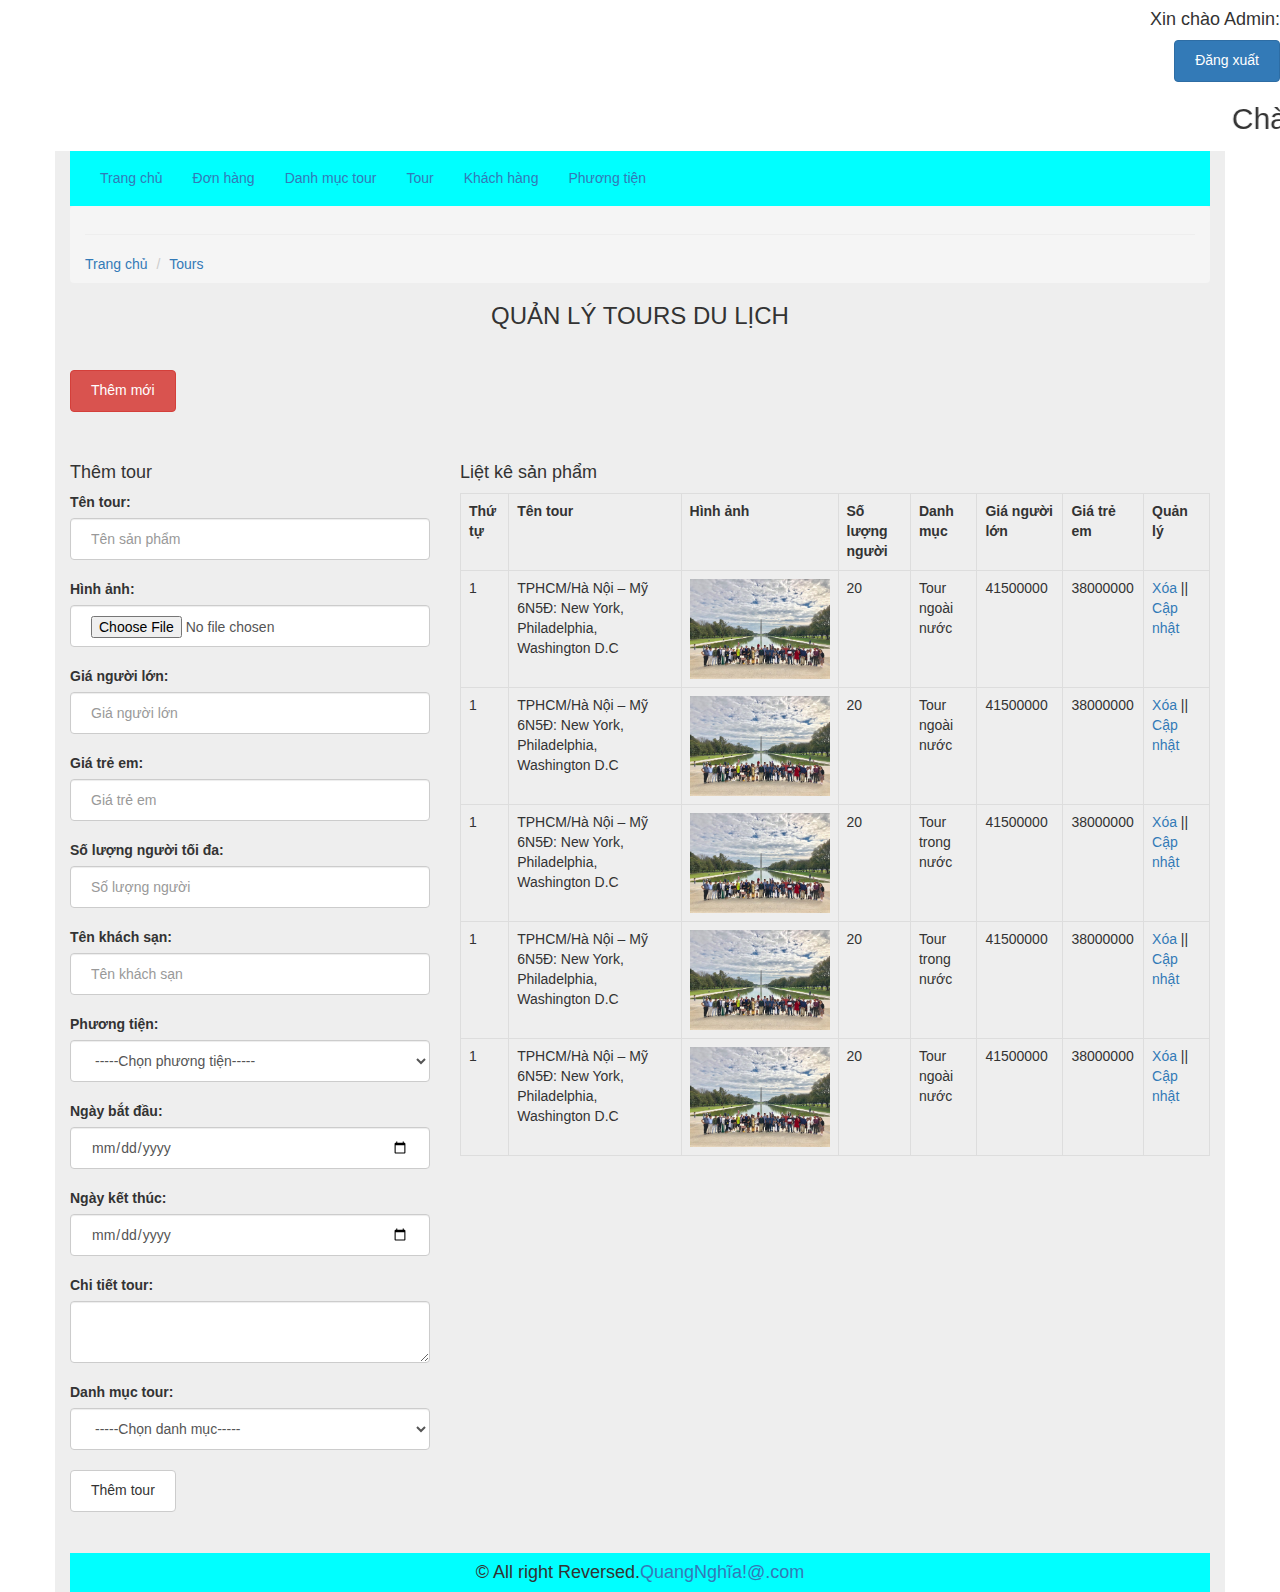
<file: admin/tour.html>
<!DOCTYPE html>
    <html lang="en">
    <head>
        <meta charset="UTF-8">
        <meta name="viewport" content="width=device-width, initial-scale=1.0">
        <link href="../css/bootstrap.css" rel="stylesheet" type="text/css" media="all" />
        <title>Quản lí Admin | Quản lý tours</title>
    </head>
    <body>
    	 <div class="login" align="right" >
            <h4>Xin chào Admin:  </h4>
            <a href="?login=dangxuat" style="color: black;"> <button class="btn btn-primary">Đăng xuất</button></a>
        </div> 
        <marquee><h2>Chào mừng bạn đến với trang quản trị của ADMIN</h2></marquee>
         
    <div class="container" style="background-color: #EEEEEE;">
            <div class="container-fluid" style="background-color: #00FFFF;">
                <ul class="nav navbar-nav bg-dark">
                    <li class="active"><a href="dasboard.html">Trang chủ</a></li>
                    <li><a href="#">Đơn hàng</a></li>
                    <li><a href="danhmuctour.html">Danh mục tour</a></li>
                    <li><a href="tour.html">Tour</a></li> 
                    <li><a href="#">Khách hàng</a></li>
                    <li><a href="phuongtien.html">Phương tiện</a></li> 
                </ul>
            </div>
            <div class="main-body">
                <nav aria-label="breadcrumb" class="main-breadcrumb">
                        <ol class="breadcrumb">
                            <hr>
                        <li class="breadcrumb-item"><a href="dasboard.html">Trang chủ</a></li>
                        <li class="breadcrumb-item"><a href="tour.html">Tours</a></li>
                        </ol>
                </nav>
            </div>
            <h3 style="text-align: center;">QUẢN LÝ TOURS DU LỊCH</h3>
            <hr>
			<a href="xulydanhmucbaiviet.php" style="color: black;"> <button class="btn btn-danger">Thêm mới</button></a>
			<hr>
                <div class="row">
             
				<div class="col-md-4">
				
				<h4>Thêm tour</h4>
				
				<form action="" method="POST" enctype="multipart/form-data">
					<label>Tên tour:</label>
					<input type="text" class="form-control" name="tentour" placeholder="Tên sản phẩm"><br>
					<label>Hình ảnh:</label>
					<input type="file" class="form-control" name="hinhanh"><br>
					<label>Giá người lớn:</label>
					<input type="text" class="form-control" name="gianguoilon" placeholder="Giá người lớn"><br>
					<label>Giá trẻ em:</label>
					<input type="text" class="form-control" name="giatreem" placeholder="Giá trẻ em"><br>
					<label>Số lượng người tối đa:</label>
                    <input type="text" class="form-control" name="songuoi" placeholder="Số lượng người"><br>
                    <label>Tên khách sạn:</label>
                    <input type="text" class="form-control" name="tenkhachsan" placeholder="Tên khách sạn"><br>
					<label>Phương tiện:</label>
					
					<select name="phuongtien" class="form-control">
						<option value="0">-----Chọn phương tiện-----</option>
						
						<option value="">Máy bay</option>
						<option value="">Xe du lịch </option>
					</select><br>
                    <label>Ngày bắt đầu:</label>
                    <input type="date" class="form-control" name="ngaybd" placeholder="Ngày băt đầu"><br>
                    <label>Ngày kết thúc:</label>
					<input type="date" class="form-control" name="ngaykt" placeholder="Ngày kết thúc"><br>
					<label>Chi tiết tour:</label>
					<textarea class="form-control" name="noidung"></textarea><br>
					<label>Danh mục tour:</label>
					
					<select name="danhmuc" class="form-control">
						<option value="0">-----Chọn danh mục-----</option>
						
						<option value="">Tour trong nước</option>
						<option value="">Tour ngoài nước</option>
					</select><br>
					<input type="submit" name="themsanpham" value="Thêm tour" class="btn btn-default">
				</form>
				</div>
				
			<div class="col-md-8">
				<h4>Liệt kê sản phẩm</h4>
				
				<table class="table table-bordered ">
					<tr>
						<th>Thứ tự</th>
						<th>Tên tour</th>
						<th>Hình ảnh</th>
						<th>Số lượng người</th>
						<th>Danh mục</th>
                        <th>Giá người lớn</th>
                        <th>Giá trẻ em</th>
						<th>Quản lý</th>
					</tr>
					
					<tr>
						<td>1</td>
						<td>TPHCM/Hà Nội – Mỹ 6N5Đ: New York, Philadelphia, Washington D.C</td>
						<td><img src="../images/tour/a.jpg" height="100" width="140"></td>
						<td>20</td>
						<td>Tour ngoài nước</td>
						<td>41500000</td>
						<td>38000000</td>
						<td><a href="#">Xóa</a> || <a href="#">Cập nhật</a></td>
					</tr>
					<tr>
						<td>1</td>
						<td>TPHCM/Hà Nội – Mỹ 6N5Đ: New York, Philadelphia, Washington D.C</td>
						<td><img src="../images/tour/a.jpg" height="100" width="140"></td>
						<td>20</td>
						<td>Tour ngoài nước</td>
						<td>41500000</td>
						<td>38000000</td>
						<td><a href="#">Xóa</a> || <a href="#">Cập nhật</a></td>
					</tr>
					<tr>
						<td>1</td>
						<td>TPHCM/Hà Nội – Mỹ 6N5Đ: New York, Philadelphia, Washington D.C</td>
						<td><img src="../images/tour/a.jpg" height="100" width="140"></td>
						<td>20</td>
						<td>Tour trong nước</td>
						<td>41500000</td>
						<td>38000000</td>
						<td><a href="#">Xóa</a> || <a href="#">Cập nhật</a></td>
					</tr>
					<tr>
						<td>1</td>
						<td>TPHCM/Hà Nội – Mỹ 6N5Đ: New York, Philadelphia, Washington D.C</td>
						<td><img src="../images/tour/a.jpg" height="100" width="140"></td>
						<td>20</td>
						<td>Tour trong nước</td>
						<td>41500000</td>
						<td>38000000</td>
						<td><a href="#">Xóa</a> || <a href="#">Cập nhật</a></td>
					</tr>
					<tr>
						<td>1</td>
						<td>TPHCM/Hà Nội – Mỹ 6N5Đ: New York, Philadelphia, Washington D.C</td>
						<td><img src="../images/tour/a.jpg" height="100" width="140"></td>
						<td>20</td>
						<td>Tour ngoài nước</td>
						<td>41500000</td>
						<td>38000000</td>
						<td><a href="#">Xóa</a> || <a href="#">Cập nhật</a></td>
					</tr>
				
				</table>
			</div>
                </div>
            <hr>
             <div class="container-fluid" style="background-color: #00FFFF;">
                <p class="h4" style="text-align: center;">&copy All right Reversed.<a class="text-green ml-2" href="#" target="_blank">QuangNghĩa!@.com</a></p>
            </div>
    </body>
        </div>
    </body>
    </html>
</file>
